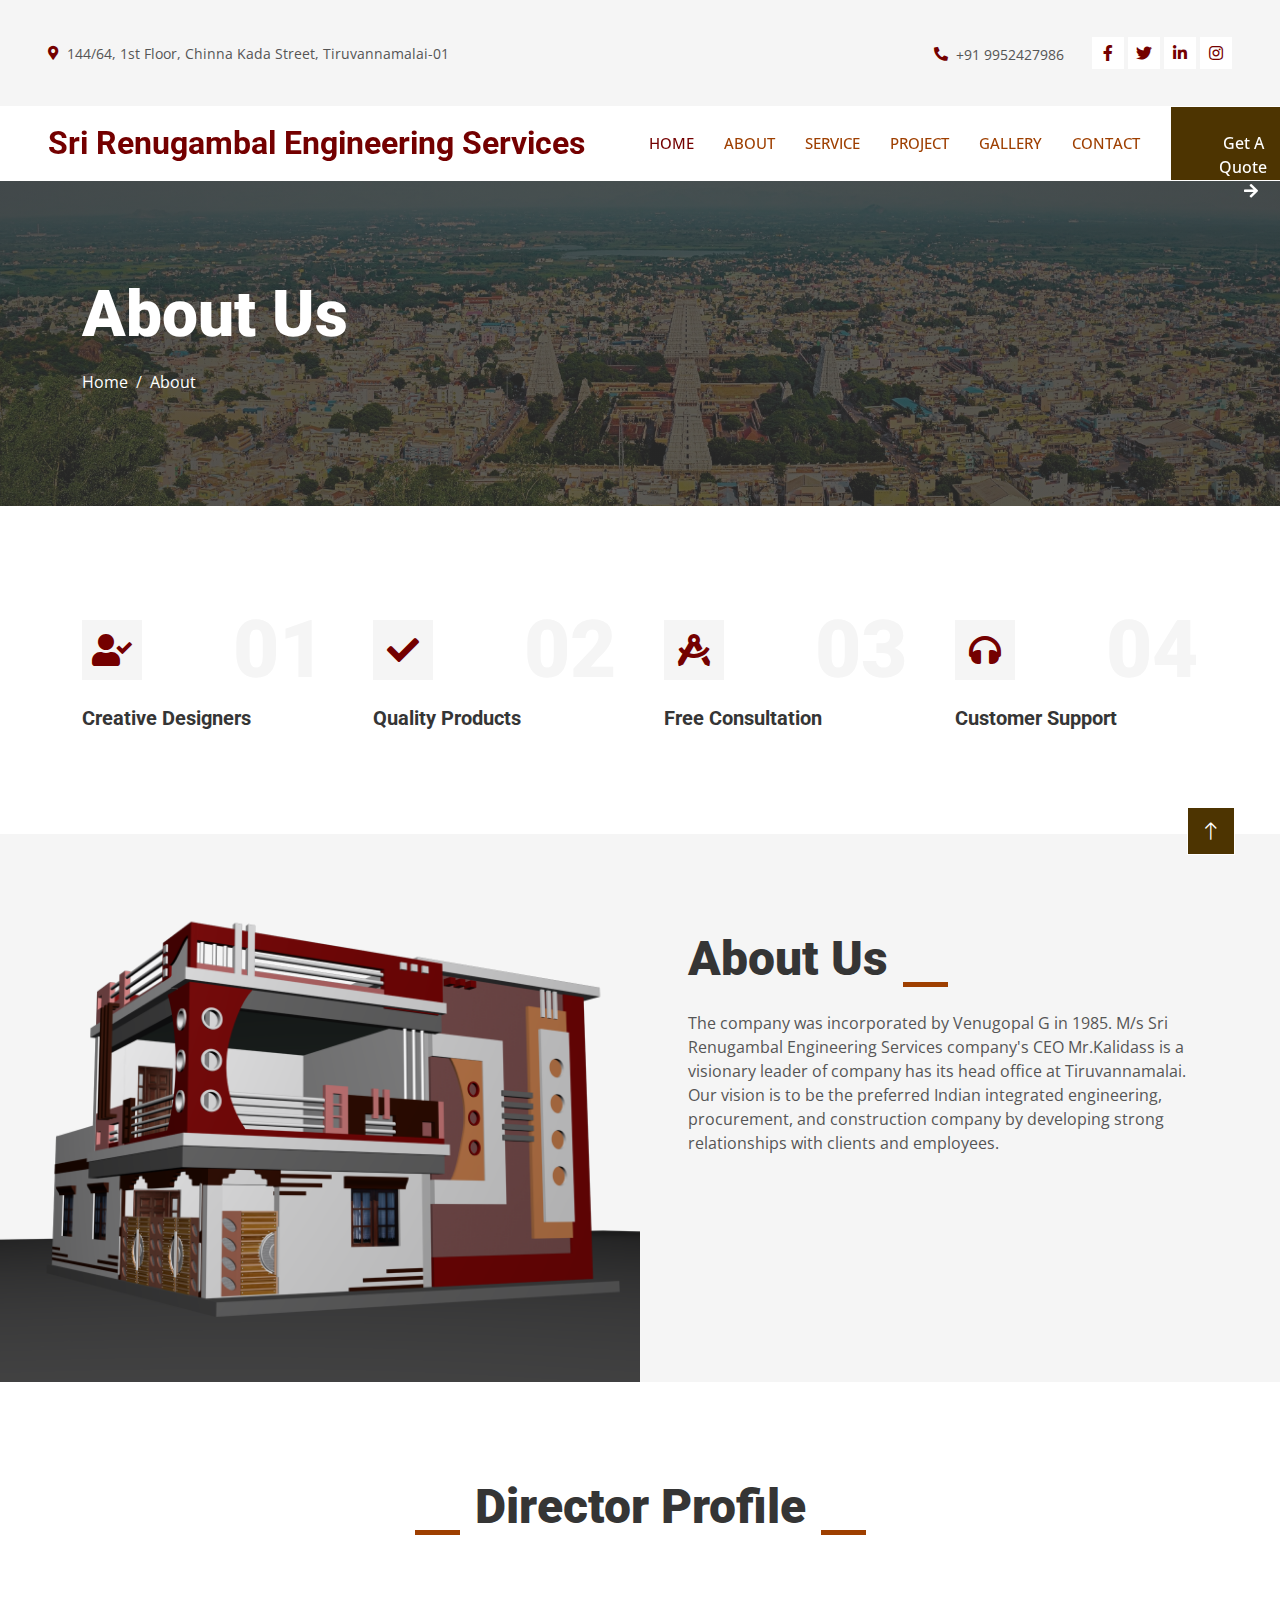
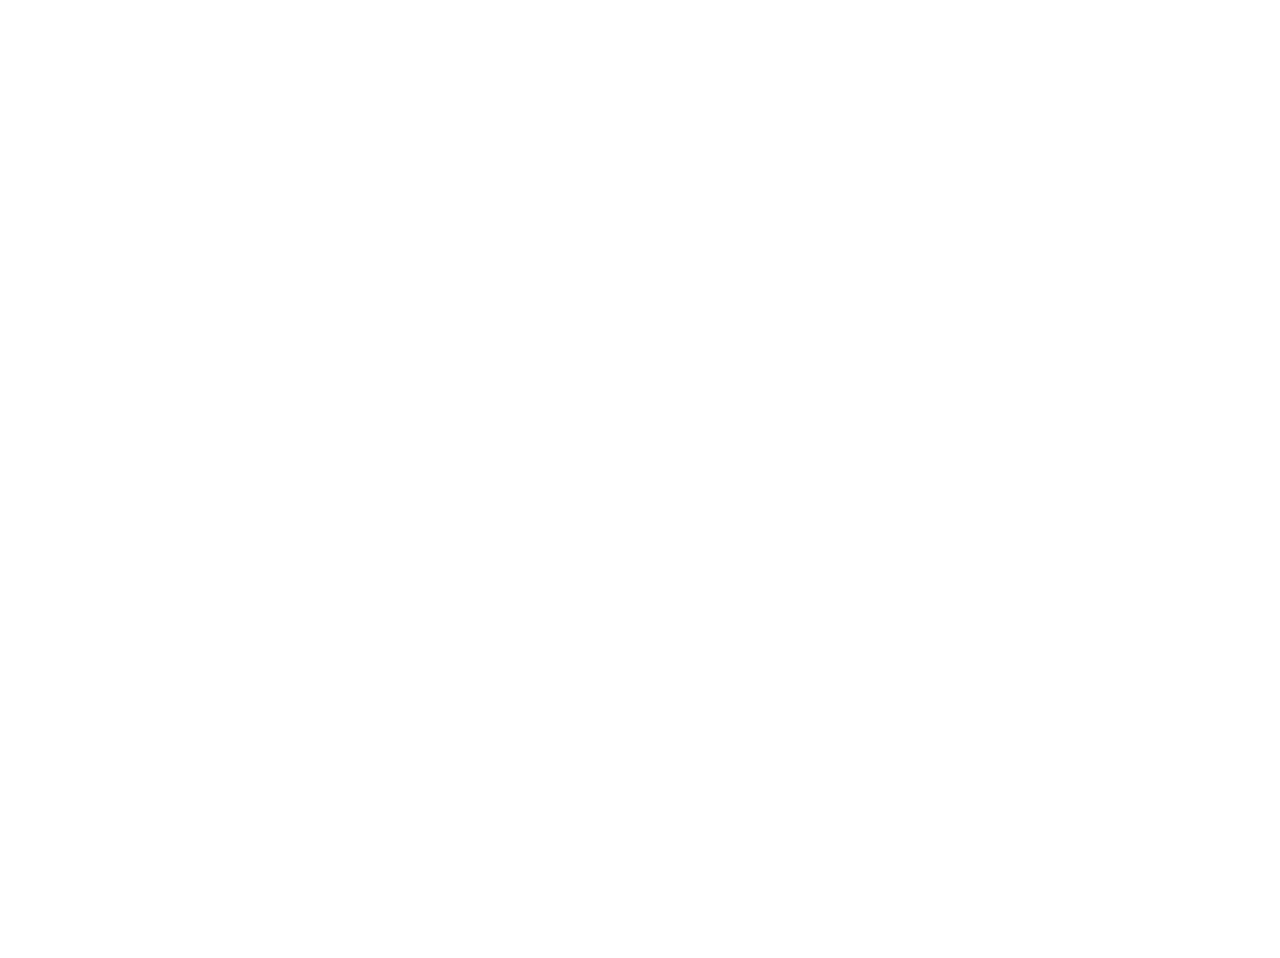
<file: about.html>
<!DOCTYPE html>
<html lang="en">

<head>
    <meta charset="utf-8">
    <title>Sri Renugambal Engineering Services</title>
    <meta content="width=device-width, initial-scale=1.0" name="viewport">
    <meta content="" name="keywords">
    <meta content="" name="description">

    <!-- Favicon -->
    <link href="img/favicon.png" rel="icon">

    <!-- Google Web Fonts -->
    <link rel="preconnect" href="https://fonts.googleapis.com">
    <link rel="preconnect" href="https://fonts.gstatic.com" crossorigin>
    <link href="https://fonts.googleapis.com/css2?family=Open+Sans:wght@400;500&family=Roboto:wght@500;700;900&display=swap" rel="stylesheet"> 

    <!-- Icon Font Stylesheet -->
    <link href="https://cdnjs.cloudflare.com/ajax/libs/font-awesome/5.10.0/css/all.min.css" rel="stylesheet">
    <link href="https://cdn.jsdelivr.net/npm/bootstrap-icons@1.4.1/font/bootstrap-icons.css" rel="stylesheet">

    <!-- Libraries Stylesheet -->
    <link href="lib/animate/animate.min.css" rel="stylesheet">
    <link href="lib/owlcarousel/assets/owl.carousel.min.css" rel="stylesheet">
    <link href="lib/lightbox/css/lightbox.min.css" rel="stylesheet">

    <!-- Customized Bootstrap Stylesheet -->
    <link href="css/bootstrap.min.css" rel="stylesheet">

    <!-- Template Stylesheet -->
    <link href="css/style.css" rel="stylesheet">
</head>

<body>
  <!-- Spinner Start -->
  <div id="spinner" class="show bg-white position-fixed translate-middle w-100 vh-100 top-50 start-50 d-flex align-items-center justify-content-center">
    <div class="spinner-grow text-primary" style="width: 3rem; height: 3rem;" role="status">
        <span class="sr-only">Loading...</span>
    </div>
</div>
<!-- Spinner End -->


<!-- Topbar Start -->
<div class="container-fluid bg-light p-0">
    <div class="row gx-0 d-none d-lg-flex">
        <div class="col-lg-7 px-5 text-start">
            <div class="h-100 d-inline-flex align-items-center py-3 me-4">
                <small class="fa fa-map-marker-alt text-primary me-2"></small>
                <small>144/64, 1st Floor, Chinna Kada Street, Tiruvannamalai-01</small>
            </div>
            <div class="h-100 d-inline-flex align-items-center py-3">
                <small class="far fa-clock text-primary me-2"></small>
                <small>Mon - Sat : 9.30 AM - 07.00 PM</small>
            </div>
        </div>
        <div class="col-lg-5 px-5 text-end">
            <div class="h-100 d-inline-flex align-items-center py-3 me-4">
                <small class="fa fa-phone-alt text-primary me-2"></small>
                <small>+91 9952427986</small>
            </div>
            <div class="h-100 d-inline-flex align-items-center">
                <a class="btn btn-sm-square bg-white text-primary me-1" href="https://www.facebook.com/SR3DEngineering"><i class="fab fa-facebook-f"></i></a>
                <a class="btn btn-sm-square bg-white text-primary me-1" href=""><i class="fab fa-twitter"></i></a>
                <a class="btn btn-sm-square bg-white text-primary me-1" href="https://www.linkedin.com/in/kalidass-venugopal-87927a27b"><i class="fab fa-linkedin-in"></i></a>
                <a class="btn btn-sm-square bg-white text-primary me-0" href=""><i class="fab fa-instagram"></i></a>
            </div>
        </div>
    </div>
</div>
<!-- Topbar End -->


<!-- Navbar Start -->
<nav class="navbar navbar-expand-lg bg-white navbar-light sticky-top p-0">
    <a href="index.html" class="navbar-brand d-flex align-items-center px-4 px-lg-5"><img style="width: 0px;" src="./img/favicon.png" alt="logo">
        <h2 class="m-0 text-primary">Sri Renugambal Engineering Services</h2>
    </a>
    <button type="button" class="navbar-toggler me-4" data-bs-toggle="collapse" data-bs-target="#navbarCollapse">
        <span class="navbar-toggler-icon"></span>
    </button>
    <div class="collapse navbar-collapse" id="navbarCollapse">
        <div class="navbar-nav ms-auto p-4 p-lg-0">
            <a href="index.html" class="nav-item nav-link active">Home</a>
            <a href="about.html" class="nav-item nav-link">About</a>
            <a href="service.html" class="nav-item nav-link">Service</a>
            <a href="project.html" class="nav-item nav-link">Project</a>
            <a href="gallery.html" class="nav-item nav-link">Gallery</a>
          <!--  <div class="nav-item dropdown">
                <a href="#" class="nav-link dropdown-toggle" data-bs-toggle="dropdown">Pages</a>
                <div class="dropdown-menu fade-up m-0">
                    <a href="feature.html" class="dropdown-item">Feature</a>
                    <a href="quote.html" class="dropdown-item">Free Quote</a>
                    <a href="team.html" class="dropdown-item">Our Team</a>
                    <a href="testimonial.html" class="dropdown-item">Testimonial</a>
                    <a href="404.html" class="dropdown-item">404 Page</a>
                </div>
            </div>-->
            <a href="contact.html" class="nav-item nav-link">Contact</a>
        </div>
        <a href="contact.html" class="btn btn-primary py-4 px-lg-5 d-none d-lg-block">Get A Quote<i class="fa fa-arrow-right ms-3"></i></a>
    </div>
</nav>
<!-- Navbar End -->



    <!-- Page Header Start -->
    <div class="container-fluid page-header py-5 mb-5">
        <div class="container py-5">
            <h1 class="display-3 text-white mb-3 animated slideInDown">About Us</h1>
            <nav aria-label="breadcrumb animated slideInDown">
                <ol class="breadcrumb">
                    <li class="breadcrumb-item"><a class="text-white" href="index.html">Home</a></li>
                    <li class="breadcrumb-item text-white active" aria-current="page">About</li>
                </ol>
            </nav>
        </div>
    </div>
    <!-- Page Header End -->


    <!-- Feature Start -->
    <div class="container-xxl py-5">
        <div class="container">
            <div class="row g-5">
                <div class="col-md-6 col-lg-3 wow fadeIn" data-wow-delay="0.1s">
                    <div class="d-flex align-items-center justify-content-between mb-2">
                        <div class="d-flex align-items-center justify-content-center bg-light" style="width: 60px; height: 60px;">
                            <i class="fa fa-user-check fa-2x text-primary"></i>
                        </div>
                        <h1 class="display-1 text-light mb-0">01</h1>
                    </div>
                    <h5>Creative Designers</h5>
                </div>
                <div class="col-md-6 col-lg-3 wow fadeIn" data-wow-delay="0.3s">
                    <div class="d-flex align-items-center justify-content-between mb-2">
                        <div class="d-flex align-items-center justify-content-center bg-light" style="width: 60px; height: 60px;">
                            <i class="fa fa-check fa-2x text-primary"></i>
                        </div>
                        <h1 class="display-1 text-light mb-0">02</h1>
                    </div>
                    <h5>Quality Products</h5>
                </div>
                <div class="col-md-6 col-lg-3 wow fadeIn" data-wow-delay="0.5s">
                    <div class="d-flex align-items-center justify-content-between mb-2">
                        <div class="d-flex align-items-center justify-content-center bg-light" style="width: 60px; height: 60px;">
                            <i class="fa fa-drafting-compass fa-2x text-primary"></i>
                        </div>
                        <h1 class="display-1 text-light mb-0">03</h1>
                    </div>
                    <h5>Free Consultation</h5>
                </div>
                <div class="col-md-6 col-lg-3 wow fadeIn" data-wow-delay="0.7s">
                    <div class="d-flex align-items-center justify-content-between mb-2">
                        <div class="d-flex align-items-center justify-content-center bg-light" style="width: 60px; height: 60px;">
                            <i class="fa fa-headphones fa-2x text-primary"></i>
                        </div>
                        <h1 class="display-1 text-light mb-0">04</h1>
                    </div>
                    <h5>Customer Support</h5>
                </div>
            </div>
        </div>
    </div>
    <!-- Feature Start -->



    <!-- About Start -->
    <div class="container-fluid bg-light overflow-hidden my-5 px-lg-0">
        <div class="container about px-lg-0">
            <div class="row g-0 mx-lg-0">
                <div class="col-lg-6 ps-lg-0" style="min-height: 400px;">
                    <div class="position-relative h-100">
                        <img class="position-absolute img-fluid w-100 h-100" src="img/about.png" style="object-fit: cover;" alt="">
                    </div>
                </div>
                <div class="col-lg-6 about-text py-5 wow fadeIn" data-wow-delay="0.5s">
                    <div class="p-lg-5 pe-lg-0">
                        <div class="section-title text-start">
                            <h1 class="display-5 mb-4">About Us</h1>
                        </div>
                        <p class="mb-4 pb-2">The company was incorporated by Venugopal G in 1985. M/s Sri Renugambal Engineering Services company's CEO Mr.Kalidass is a visionary leader of company has its head office at Tiruvannamalai.
                             Our vision is to be the preferred Indian integrated engineering, procurement, and construction company by developing strong relationships with clients and employees.</p>
                        <div class="row g-4 mb-4 pb-2">
                            <div class="col-sm-6 wow fadeIn" data-wow-delay="0.1s">
                                <div class="d-flex align-items-center">
                                    <div class="d-flex flex-shrink-0 align-items-center justify-content-center bg-white" style="width: 60px; height: 60px;">
                                        <i class="fa fa-users fa-2x text-primary"></i>
                                    </div>
                                    <div class="ms-3">
                                        <h2 class="text-primary mb-1" data-toggle="counter-up">30</h2>
                                        <p class="fw-medium mb-0">Happy Clients</p>
                                    </div>
                                </div>
                            </div>
                            <div class="col-sm-6 wow fadeIn" data-wow-delay="0.3s">
                                <div class="d-flex align-items-center">
                                    <div class="d-flex flex-shrink-0 align-items-center justify-content-center bg-white" style="width: 60px; height: 60px;">
                                        <i class="fa fa-check fa-2x text-primary"></i>
                                    </div>
                                    <div class="ms-3">
                                        <h2 class="text-primary mb-1" data-toggle="counter-up">40</h2>
                                        <p class="fw-medium mb-0">Projects Done</p>
                                    </div>
                                </div>
                            </div>
                        </div>
                                        
                    </div>
                </div>
            </div>
        </div>
    </div>
    <!-- About End -->


    <!-- Team Start -->
    <div class="container-xxl py-5">
        <div class="container">
            <div class="section-title text-center">
                <h1 class="display-5 mb-5">Director Profile</h1>
            </div>
            <div class="row g-5">
                <div class="col-lg-6 col-md-12 wow fadeInUp" data-wow-delay="0.1s">
                    <div class="team-item">
                        <div class="overflow-hidden position-relative">
                            <img class="img-fluid" src="img/team-1.jpg" alt=""></div>
                        <div class="text-center border border-5 border-light border-top-0 p-4">
                            <h5 class="mb-0">Proprietor Kalidass.V</h5>
                            <small>CEO</small>
                        </div>
                    </div>
                </div>
                 <div class="col-lg-6 col-md-12 wow fadeInUp" data-wow-delay="0.3s">
                    <div class="team-item">
                        <div class="overflow-hidden position-relative">
                            <img class="img-fluid" src="img/team-2.jpg" alt=""></div>
                        <div class="text-center border border-5 border-light border-top-0 p-4">
                            <h5 class="mb-0">Achievements</h5>
                            <small>Awards</small>
                        </div>
                    </div>
                </div>
            
            </div>
        </div>
    </div>
    <!-- Team End -->
        

   <!-- Footer Start -->
   <div class="container-fluid bg-dark text-light footer mt-5 pt-5 wow fadeIn" data-wow-delay="0.1s">
    <div class="container py-5">
        <div class="row g-5">
            <div class="col-lg-3 col-md-6">
                <h4 class="text-light mb-4">Address</h4>
                <p class="mb-2"><i class="fa fa-map-marker-alt me-3"></i>144/64, 1st Floor, Chinna Kada Street, Tiruvannamalai-01</p>
                <p class="mb-2"><i class="fa fa-phone-alt me-3"></i>+91 9952427986</p>
                <p class="mb-2"><i class="fa fa-envelope me-3"></i>srirenugambal.3d@gmail.com</p>
                <div class="d-flex pt-2">
                    <a class="btn btn-outline-light btn-social" href=""><i class="fab fa-twitter"></i></a>
                    <a class="btn btn-outline-light btn-social" href="https://www.facebook.com/SR3DEngineering"><i class="fab fa-facebook-f"></i></a>
                    <a class="btn btn-outline-light btn-social" href="https://youtube.com/shorts/Uc_Zc7w877g?si=F0OUQj3NCIPHBiEj"><i class="fab fa-youtube"></i></a>
                    <a class="btn btn-outline-light btn-social" href="https://www.linkedin.com/in/kalidass-venugopal-87927a27b"><i class="fab fa-linkedin-in"></i></a>
                </div>
            </div>
            <div class="col-lg-3 col-md-6">
               
            </div>
            <div class="col-lg-3 col-md-6">
               
            </div>
            <div class="col-lg-3 col-md-6">
               
            </div>
        </div>
    </div>
    <div class="container">
        <div class="copyright">
            <div class="row">
                <div class="col-md-6 text-center text-md-start mb-3 mb-md-0">
                    &copy; <a class="border-bottom" href="#">srirenugambal.in</a>, All Right Reserved.
                </div>
                <div class="col-md-6 text-center text-md-end">
                 by Sri Renugambal Engineering Services
                </div>
            </div>
        </div>
    </div>
</div>
<!-- Footer End -->


    <!-- Back to Top -->
    <a href="#" class="btn btn-lg btn-primary btn-lg-square rounded-0 back-to-top"><i class="bi bi-arrow-up"></i></a>


    <!-- JavaScript Libraries -->
    <script src="https://code.jquery.com/jquery-3.4.1.min.js"></script>
    <script src="https://cdn.jsdelivr.net/npm/bootstrap@5.0.0/dist/js/bootstrap.bundle.min.js"></script>
    <script src="lib/wow/wow.min.js"></script>
    <script src="lib/easing/easing.min.js"></script>
    <script src="lib/waypoints/waypoints.min.js"></script>
    <script src="lib/counterup/counterup.min.js"></script>
    <script src="lib/owlcarousel/owl.carousel.min.js"></script>
    <script src="lib/isotope/isotope.pkgd.min.js"></script>
    <script src="lib/lightbox/js/lightbox.min.js"></script>

    <!-- Template Javascript -->
    <script src="js/main.js"></script>
</body>

</html>
</file>
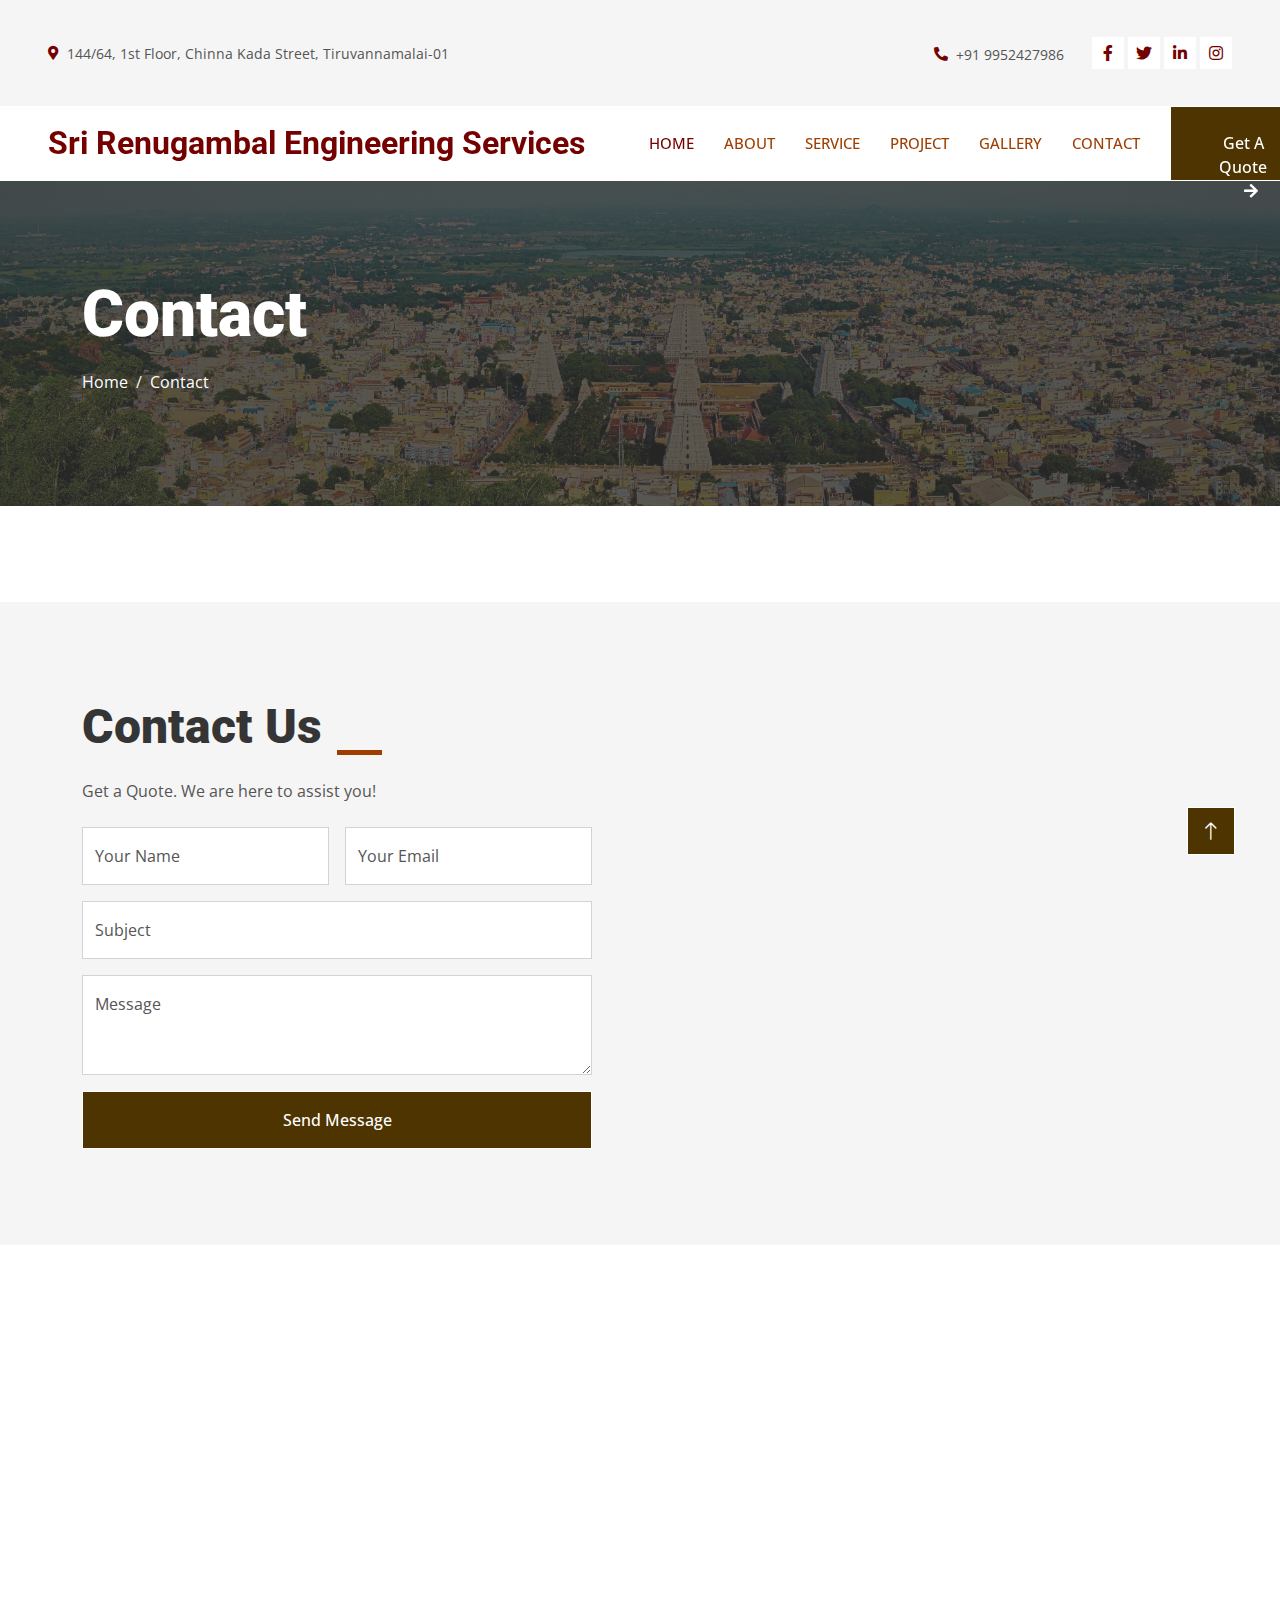
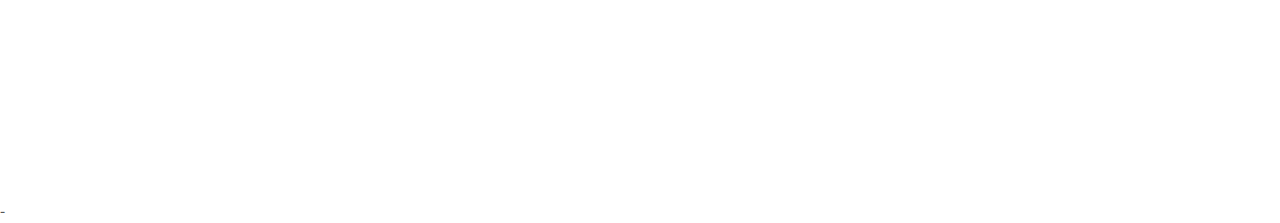
<file: contact.html>
<!DOCTYPE html>
<html lang="en">

<head>
    <meta charset="utf-8">
    <title>Sri Renugambal Engineering Services</title>
    <meta content="width=device-width, initial-scale=1.0" name="viewport">
    <meta content="" name="keywords">
    <meta content="" name="description">

    <!-- Favicon -->
    <link href="img/favicon.png" rel="icon">

    <!-- Google Web Fonts -->
    <link rel="preconnect" href="https://fonts.googleapis.com">
    <link rel="preconnect" href="https://fonts.gstatic.com" crossorigin>
    <link href="https://fonts.googleapis.com/css2?family=Open+Sans:wght@400;500&family=Roboto:wght@500;700;900&display=swap" rel="stylesheet"> 

    <!-- Icon Font Stylesheet -->
    <link href="https://cdnjs.cloudflare.com/ajax/libs/font-awesome/5.10.0/css/all.min.css" rel="stylesheet">
    <link href="https://cdn.jsdelivr.net/npm/bootstrap-icons@1.4.1/font/bootstrap-icons.css" rel="stylesheet">

    <!-- Libraries Stylesheet -->
    <link href="lib/animate/animate.min.css" rel="stylesheet">
    <link href="lib/owlcarousel/assets/owl.carousel.min.css" rel="stylesheet">
    <link href="lib/lightbox/css/lightbox.min.css" rel="stylesheet">

    <!-- Customized Bootstrap Stylesheet -->
    <link href="css/bootstrap.min.css" rel="stylesheet">

    <!-- Template Stylesheet -->
    <link href="css/style.css" rel="stylesheet">
</head>

<body>
     <!-- Spinner Start -->
     <div id="spinner" class="show bg-white position-fixed translate-middle w-100 vh-100 top-50 start-50 d-flex align-items-center justify-content-center">
        <div class="spinner-grow text-primary" style="width: 3rem; height: 3rem;" role="status">
            <span class="sr-only">Loading...</span>
        </div>
    </div>
    <!-- Spinner End -->


    <!-- Topbar Start -->
    <div class="container-fluid bg-light p-0">
        <div class="row gx-0 d-none d-lg-flex">
            <div class="col-lg-7 px-5 text-start">
                <div class="h-100 d-inline-flex align-items-center py-3 me-4">
                    <small class="fa fa-map-marker-alt text-primary me-2"></small>
                    <small>144/64, 1st Floor, Chinna Kada Street, Tiruvannamalai-01</small>
                </div>
                <div class="h-100 d-inline-flex align-items-center py-3">
                    <small class="far fa-clock text-primary me-2"></small>
                    <small>Mon - Sat : 9.30 AM - 07.00 PM</small>
                </div>
            </div>
            <div class="col-lg-5 px-5 text-end">
                <div class="h-100 d-inline-flex align-items-center py-3 me-4">
                    <small class="fa fa-phone-alt text-primary me-2"></small>
                    <small>+91 9952427986</small>
                </div>
                <div class="h-100 d-inline-flex align-items-center">
                    <a class="btn btn-sm-square bg-white text-primary me-1" href="https://www.facebook.com/SR3DEngineering"><i class="fab fa-facebook-f"></i></a>
                    <a class="btn btn-sm-square bg-white text-primary me-1" href=""><i class="fab fa-twitter"></i></a>
                    <a class="btn btn-sm-square bg-white text-primary me-1" href="https://www.linkedin.com/in/kalidass-venugopal-87927a27b"><i class="fab fa-linkedin-in"></i></a>
                    <a class="btn btn-sm-square bg-white text-primary me-0" href=""><i class="fab fa-instagram"></i></a>
                </div>
            </div>
        </div>
    </div>
    <!-- Topbar End -->


    <!-- Navbar Start -->
    <nav class="navbar navbar-expand-lg bg-white navbar-light sticky-top p-0">
        <a href="index.html" class="navbar-brand d-flex align-items-center px-4 px-lg-5">
            <h2 class="m-0 text-primary">Sri Renugambal Engineering Services</h2>
        </a>
        <button type="button" class="navbar-toggler me-4" data-bs-toggle="collapse" data-bs-target="#navbarCollapse">
            <span class="navbar-toggler-icon"></span>
        </button>
        <div class="collapse navbar-collapse" id="navbarCollapse">
            <div class="navbar-nav ms-auto p-4 p-lg-0">
                <a href="index.html" class="nav-item nav-link active">Home</a>
                <a href="about.html" class="nav-item nav-link">About</a>
                <a href="service.html" class="nav-item nav-link">Service</a>
                <a href="project.html" class="nav-item nav-link">Project</a>
                <a href="gallery.html" class="nav-item nav-link">Gallery</a>
              <!--  <div class="nav-item dropdown">
                    <a href="#" class="nav-link dropdown-toggle" data-bs-toggle="dropdown">Pages</a>
                    <div class="dropdown-menu fade-up m-0">
                        <a href="feature.html" class="dropdown-item">Feature</a>
                        <a href="quote.html" class="dropdown-item">Free Quote</a>
                        <a href="team.html" class="dropdown-item">Our Team</a>
                        <a href="testimonial.html" class="dropdown-item">Testimonial</a>
                        <a href="404.html" class="dropdown-item">404 Page</a>
                    </div>
                </div>-->
                <a href="contact.html" class="nav-item nav-link">Contact</a>
            </div>
            <a href="contact.html" class="btn btn-primary py-4 px-lg-5 d-none d-lg-block">Get A Quote<i class="fa fa-arrow-right ms-3"></i></a>
        </div>
    </nav>
    <!-- Navbar End -->

 <!-- Page Header Start -->
<div class="container-fluid page-header py-5 mb-5">
    <div class="container py-5">
        <h1 class="display-3 text-white mb-3 animated slideInDown">Contact</h1>
        <nav aria-label="breadcrumb animated slideInDown">
            <ol class="breadcrumb">
                <li class="breadcrumb-item"><a class="text-white" href="index.html">Home</a></li>
                <li class="breadcrumb-item text-white active" aria-current="page">Contact</li>
            </ol>
        </nav>
    </div>
</div>
<!-- Page Header End -->
    <!-- Contact Start -->
    <div class="container-fluid bg-light overflow-hidden px-lg-0" style="margin: 6rem 0;">
        <div class="container contact px-lg-0">
            <div class="row g-0 mx-lg-0">
                <div class="col-lg-6 contact-text py-5 wow fadeIn" data-wow-delay="0.5s">
                    <div class="p-lg-5 ps-lg-0">
                        <div class="section-title text-start">
                            <h1 class="display-5 mb-4">Contact Us</h1>
                        </div>
                        <p class="mb-4">Get a Quote. We are here to assist you!</p>
                        <form>
                            <div class="row g-3">
                                <div class="col-md-6">
                                    <div class="form-floating">
                                        <input type="text" class="form-control" id="name" placeholder="Your Name" required>
                                        <label for="name">Your Name</label>
                                    </div>
                                </div>
                                <div class="col-md-6">
                                    <div class="form-floating">
                                        <input type="email" class="form-control" id="email" placeholder="Your Email" required>
                                        <label for="email">Your Email</label>
                                    </div>
                                </div>
                                <div class="col-12">
                                    <div class="form-floating">
                                        <input type="text" class="form-control" id="subject" placeholder="Subject" required>
                                        <label for="subject">Subject</label>
                                    </div>
                                </div>
                                <div class="col-12">
                                    <div class="form-floating">
                                        <textarea class="form-control" placeholder="Leave a message here" id="message" style="height: 100px" required></textarea>
                                        <label for="message">Message</label>
                                    </div>
                                </div>
                                <div class="col-12">
                                    <button class="btn btn-primary w-100 py-3" type="submit">Send Message</button>
                                </div>
                            </div>
                        </form>
                    </div>
                </div>
                <div class="col-lg-6 pe-lg-0" style="min-height: 400px;">
                    <div class="position-relative h-100">
                        <iframe src="https://www.google.com/maps/embed?pb=!1m18!1m12!1m3!1d3899.1739504369752!2d79.06859707588045!3d12.23649843056671!2m3!1f0!2f0!3f0!3m2!1i1024!2i768!4f13.1!3m3!1m2!1s0x3bacc08e59355395%3A0xf00e130ef193cd6a!2sSri%20Renugambal%20Engineering%20Services!5e0!3m2!1sen!2sin!4v1705669952429!5m2!1sen!2sin" width="600" height="450" style="border:0;" allowfullscreen="" loading="lazy" referrerpolicy="no-referrer-when-downgrade"></iframe>
                    </div>
                </div>
            </div>
        </div>
    </div>
    <!-- Contact End -->


     <!-- Footer Start -->
     <div class="container-fluid bg-dark text-light footer mt-5 pt-5 wow fadeIn" data-wow-delay="0.1s">
        <div class="container py-5">
            <div class="row g-5">
                <div class="col-lg-3 col-md-6">
                    <h4 class="text-light mb-4">Address</h4>
                    <p class="mb-2"><i class="fa fa-map-marker-alt me-3"></i>144/64, 1st Floor, Chinna Kada Street, Tiruvannamalai-01</p>
                    <p class="mb-2"><i class="fa fa-phone-alt me-3"></i>+91 9952427986</p>
                    <p class="mb-2"><i class="fa fa-envelope me-3"></i>srirenugambal.3d@gmail.com</p>
                    <div class="d-flex pt-2">
                        <a class="btn btn-outline-light btn-social" href=""><i class="fab fa-twitter"></i></a>
                        <a class="btn btn-outline-light btn-social" href="https://www.facebook.com/SR3DEngineering"><i class="fab fa-facebook-f"></i></a>
                        <a class="btn btn-outline-light btn-social" href="https://youtube.com/shorts/Uc_Zc7w877g?si=F0OUQj3NCIPHBiEj"><i class="fab fa-youtube"></i></a>
                        <a class="btn btn-outline-light btn-social" href="https://www.linkedin.com/in/kalidass-venugopal-87927a27b"><i class="fab fa-linkedin-in"></i></a>
                    </div>
                </div>
                <div class="col-lg-3 col-md-6">
                   
                </div>
                <div class="col-lg-3 col-md-6">
                   
                </div>
                <div class="col-lg-3 col-md-6">
                   
                </div>
            </div>
        </div>
        <div class="container">
            <div class="copyright">
                <div class="row">
                    <div class="col-md-6 text-center text-md-start mb-3 mb-md-0">
                        &copy; <a class="border-bottom" href="#">srirenugambal.in</a>, All Right Reserved.
                    </div>
                    <div class="col-md-6 text-center text-md-end">
                      Designed by <a class="border-bottom">Bharathi</a>
                    </div>
                </div>
            </div>
        </div>
    </div>
    <!-- Footer End -->


    <!-- Back to Top -->
    <a href="#" class="btn btn-lg btn-primary btn-lg-square rounded-0 back-to-top"><i class="bi bi-arrow-up"></i></a>


    <!-- JavaScript Libraries -->
    <script src="https://code.jquery.com/jquery-3.4.1.min.js"></script>
    <script src="https://cdn.jsdelivr.net/npm/bootstrap@5.0.0/dist/js/bootstrap.bundle.min.js"></script>
    <script src="lib/wow/wow.min.js"></script>
    <script src="lib/easing/easing.min.js"></script>
    <script src="lib/waypoints/waypoints.min.js"></script>
    <script src="lib/counterup/counterup.min.js"></script>
    <script src="lib/owlcarousel/owl.carousel.min.js"></script>

    <!-- Template Javascript -->
    <script src="js/main.js"></script>
   
   <!-- <script>-->
    


</body>

</html>-
</file>
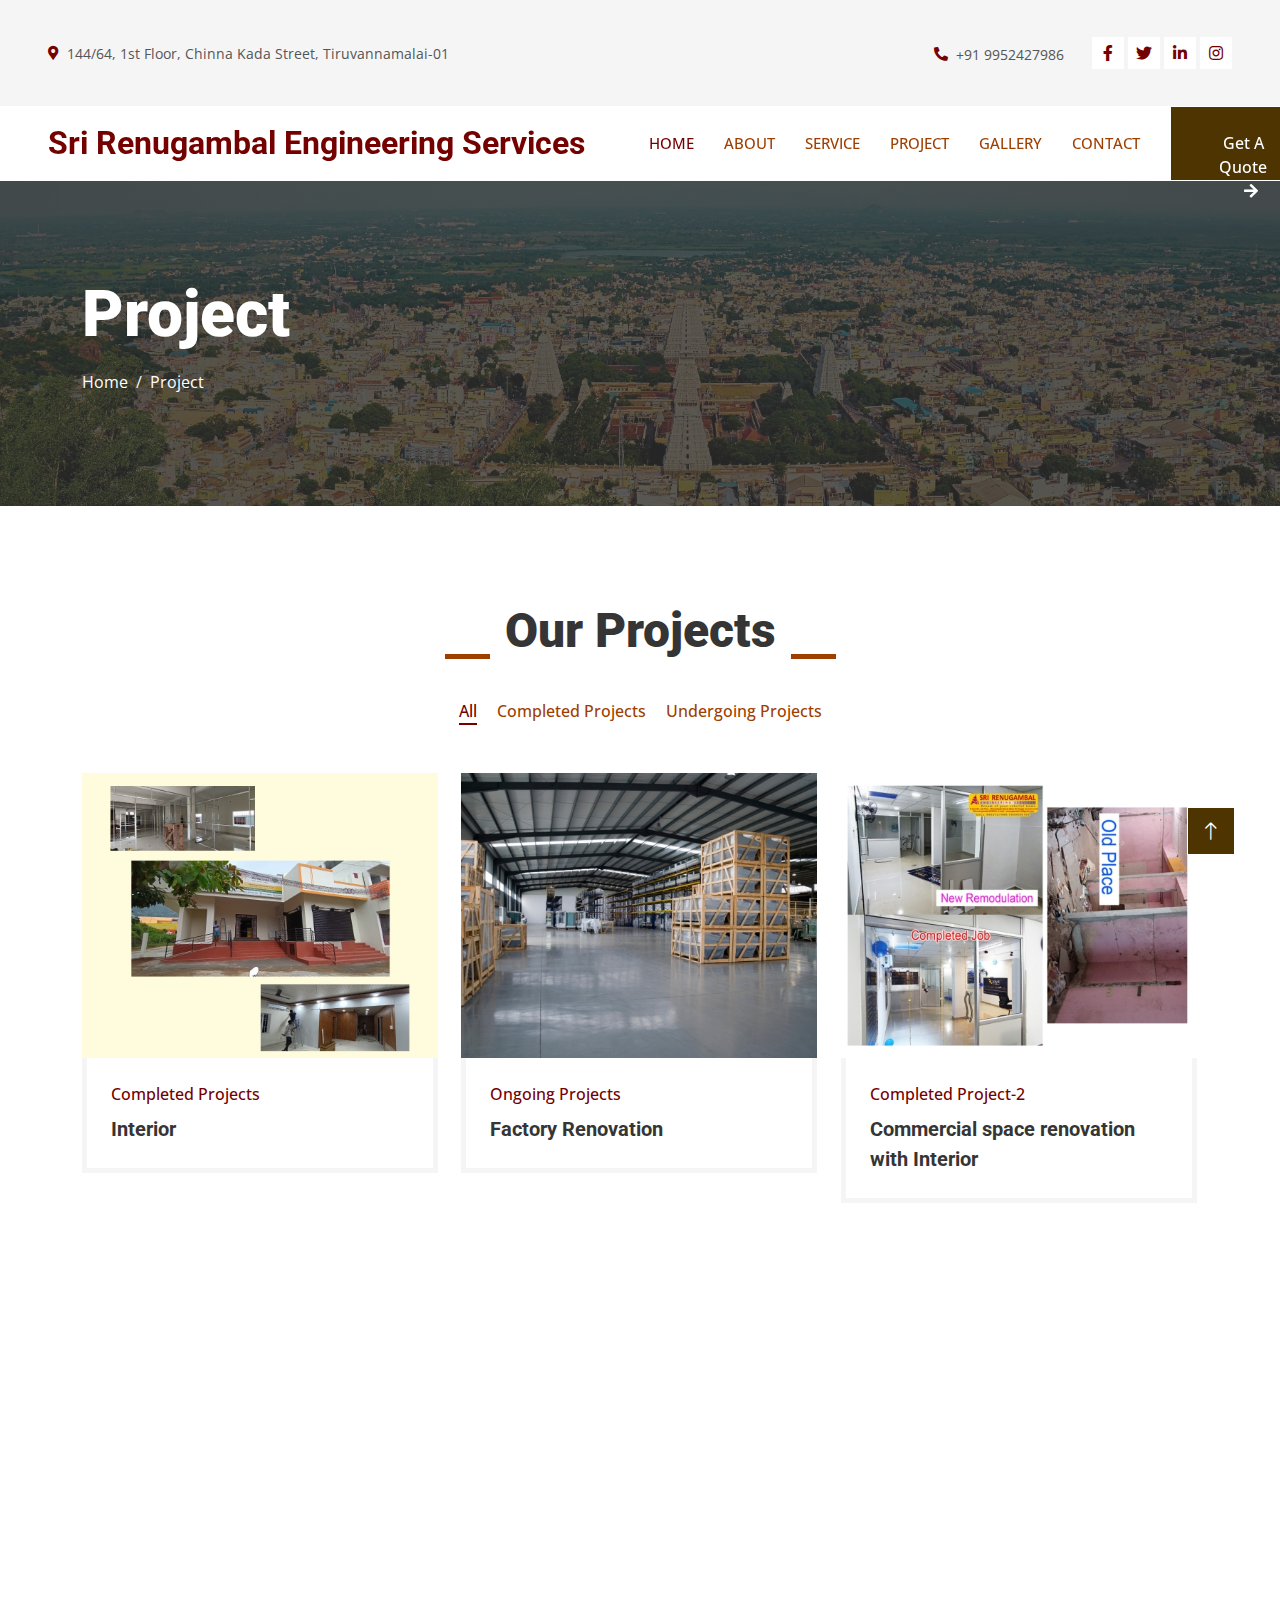
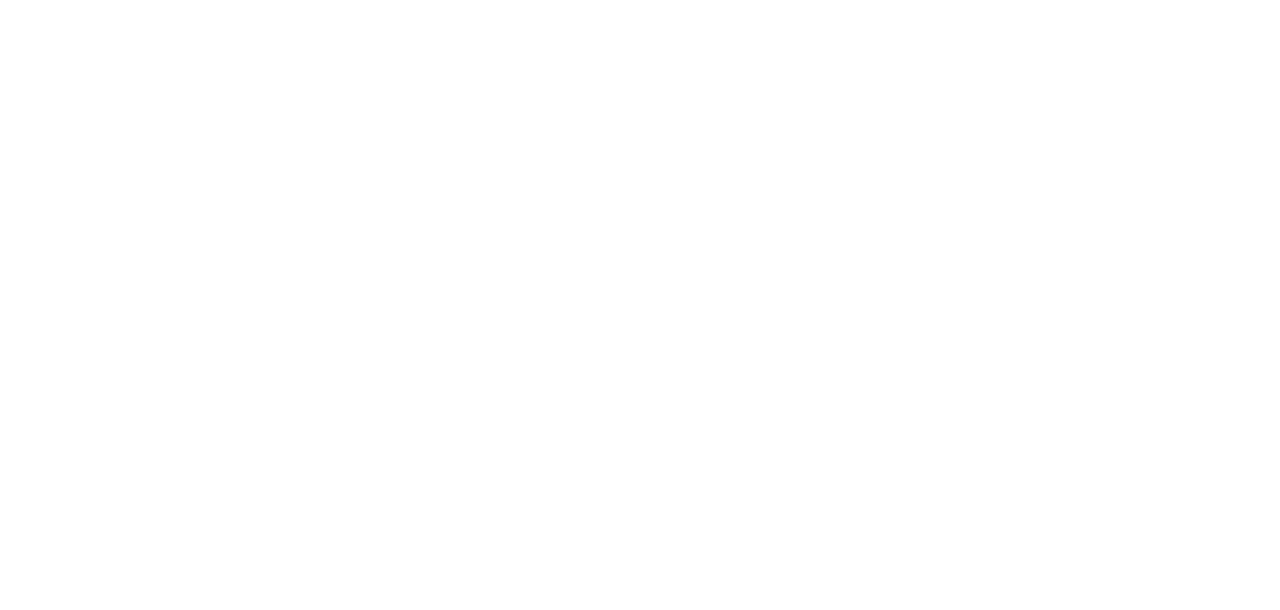
<file: project.html>
<!DOCTYPE html>
<html lang="en">

<head>
    <meta charset="utf-8">
    <title>Sri Renugambal Engineering Services</title>
    <meta content="width=device-width, initial-scale=1.0" name="viewport">
    <meta content="" name="keywords">
    <meta content="" name="description">

    <!-- Favicon -->
    <link href="img/favicon.png" rel="icon">

    <!-- Google Web Fonts -->
    <link rel="preconnect" href="https://fonts.googleapis.com">
    <link rel="preconnect" href="https://fonts.gstatic.com" crossorigin>
    <link href="https://fonts.googleapis.com/css2?family=Open+Sans:wght@400;500&family=Roboto:wght@500;700;900&display=swap" rel="stylesheet"> 

    <!-- Icon Font Stylesheet -->
    <link href="https://cdnjs.cloudflare.com/ajax/libs/font-awesome/5.10.0/css/all.min.css" rel="stylesheet">
    <link href="https://cdn.jsdelivr.net/npm/bootstrap-icons@1.4.1/font/bootstrap-icons.css" rel="stylesheet">

    <!-- Libraries Stylesheet -->
    <link href="lib/animate/animate.min.css" rel="stylesheet">
    <link href="lib/owlcarousel/assets/owl.carousel.min.css" rel="stylesheet">
    <link href="lib/lightbox/css/lightbox.min.css" rel="stylesheet">

    <!-- Customized Bootstrap Stylesheet -->
    <link href="css/bootstrap.min.css" rel="stylesheet">

    <!-- Template Stylesheet -->
    <link href="css/style.css" rel="stylesheet">

</head>

<body>
   <!-- Spinner Start -->
   <div id="spinner" class="show bg-white position-fixed translate-middle w-100 vh-100 top-50 start-50 d-flex align-items-center justify-content-center">
    <div class="spinner-grow text-primary" style="width: 3rem; height: 3rem;" role="status">
        <span class="sr-only">Loading...</span>
    </div>
</div>
<!-- Spinner End -->


<!-- Topbar Start -->
<div class="container-fluid bg-light p-0">
    <div class="row gx-0 d-none d-lg-flex">
        <div class="col-lg-7 px-5 text-start">
            <div class="h-100 d-inline-flex align-items-center py-3 me-4">
                <small class="fa fa-map-marker-alt text-primary me-2"></small>
                <small>144/64, 1st Floor, Chinna Kada Street, Tiruvannamalai-01</small>
            </div>
            <div class="h-100 d-inline-flex align-items-center py-3">
                <small class="far fa-clock text-primary me-2"></small>
                <small>Mon - Sat : 9.30 AM - 07.00 PM</small>
            </div>
        </div>
        <div class="col-lg-5 px-5 text-end">
            <div class="h-100 d-inline-flex align-items-center py-3 me-4">
                <small class="fa fa-phone-alt text-primary me-2"></small>
                <small>+91 9952427986</small>
            </div>
            <div class="h-100 d-inline-flex align-items-center">
                <a class="btn btn-sm-square bg-white text-primary me-1" href="https://www.facebook.com/SR3DEngineering"><i class="fab fa-facebook-f"></i></a>
                <a class="btn btn-sm-square bg-white text-primary me-1" href=""><i class="fab fa-twitter"></i></a>
                <a class="btn btn-sm-square bg-white text-primary me-1" href="https://www.linkedin.com/in/kalidass-venugopal-87927a27b"><i class="fab fa-linkedin-in"></i></a>
                <a class="btn btn-sm-square bg-white text-primary me-0" href=""><i class="fab fa-instagram"></i></a>
            </div>
        </div>
    </div>
</div>
<!-- Topbar End -->


<!-- Navbar Start -->
<nav class="navbar navbar-expand-lg bg-white navbar-light sticky-top p-0">
    <a href="index.html" class="navbar-brand d-flex align-items-center px-4 px-lg-5"><img style="width: 0px;" src="./img/favicon.png" alt="logo">
        <h2 class="m-0 text-primary">Sri Renugambal Engineering Services</h2>
    </a>
    <button type="button" class="navbar-toggler me-4" data-bs-toggle="collapse" data-bs-target="#navbarCollapse">
        <span class="navbar-toggler-icon"></span>
    </button>
    <div class="collapse navbar-collapse" id="navbarCollapse">
        <div class="navbar-nav ms-auto p-4 p-lg-0">
            <a href="index.html" class="nav-item nav-link active">Home</a>
            <a href="about.html" class="nav-item nav-link">About</a>
            <a href="service.html" class="nav-item nav-link">Service</a>
            <a href="project.html" class="nav-item nav-link">Project</a>
            <a href="gallery.html" class="nav-item nav-link">Gallery</a>
          <!--  <div class="nav-item dropdown">
                <a href="#" class="nav-link dropdown-toggle" data-bs-toggle="dropdown">Pages</a>
                <div class="dropdown-menu fade-up m-0">
                    <a href="feature.html" class="dropdown-item">Feature</a>
                    <a href="quote.html" class="dropdown-item">Free Quote</a>
                    <a href="team.html" class="dropdown-item">Our Team</a>
                    <a href="testimonial.html" class="dropdown-item">Testimonial</a>
                    <a href="404.html" class="dropdown-item">404 Page</a>
                </div>
            </div>-->
            <a href="contact.html" class="nav-item nav-link">Contact</a>
        </div>
        <a href="contact.html" class="btn btn-primary py-4 px-lg-5 d-none d-lg-block">Get A Quote<i class="fa fa-arrow-right ms-3"></i></a>
    </div>
</nav>
<!-- Navbar End -->



    <!-- Page Header Start -->
    <div class="container-fluid page-header py-5 mb-5">
        <div class="container py-5">
            <h1 class="display-3 text-white mb-3 animated slideInDown">Project</h1>
            <nav aria-label="breadcrumb animated slideInDown">
                <ol class="breadcrumb">
                    <li class="breadcrumb-item"><a class="text-white" href="index.html">Home</a></li>
                    <li class="breadcrumb-item text-white active" aria-current="page">Project</li>
                </ol>
            </nav>
        </div>
    </div>
    <!-- Page Header End -->


     <!-- Projects Start -->
     <div class="container-xxl py-5">
        <div class="container">
            <div class="section-title text-center">
                <h1 class="display-5 mb-5">Our Projects</h1>
            </div>
            <div class="row mt-n2 wow fadeInUp" data-wow-delay="0.3s">
                <div class="col-12 text-center">
                    <ul class="list-inline mb-5" id="portfolio-flters">
                        <li class="mx-2 active" data-filter="*">All</li>
                        <li class="mx-2" data-filter=".first">Completed Projects</li>
                        <li class="mx-2" data-filter=".second">Undergoing Projects</li>
                    </ul>
                </div>
            </div>
            <div class="row g-4 portfolio-container">
                <div class="col-lg-4 col-md-6 portfolio-item first wow fadeInUp" data-wow-delay="0.1s">
                    <div class="rounded overflow-hidden">
                        <div class="position-relative overflow-hidden">
                            <img class="img-fluid w-100" src="img/portfolio-1.jpg" alt="">
                            <div class="portfolio-overlay">
                                <a class="btn btn-square btn-outline-light mx-1" href="img/portfolio-1.jpg" data-lightbox="portfolio"><i class="fa fa-eye"></i></a>
                               
                            </div>
                        </div>
                        <div class="border border-5 border-light border-top-0 p-4">
                            <p class="text-primary fw-medium mb-2">Completed Projects</p>
                            <h5 class="lh-base mb-0">Interior</a>
                        </div>
                    </div>
                </div>
                <div class="col-lg-4 col-md-6 portfolio-item second wow fadeInUp" data-wow-delay="0.3s">
                    <div class="rounded overflow-hidden">
                        <div class="position-relative overflow-hidden">
                            <img class="img-fluid w-100" src="img/portfolio-2.jpg" alt="">
                            <div class="portfolio-overlay">
                                <a class="btn btn-square btn-outline-light mx-1" href="img/portfolio-2.jpg" data-lightbox="portfolio"><i class="fa fa-eye"></i></a>
                               
                            </div>
                        </div>
                        <div class="border border-5 border-light border-top-0 p-4">
                            <p class="text-primary fw-medium mb-2">Ongoing Projects</p>
                            <h5 class="lh-base mb-0">Factory Renovation</a>
                        </div>
                    </div>
                </div>
                <div class="col-lg-4 col-md-6 portfolio-item first wow fadeInUp" data-wow-delay="0.5s">
                    <div class="rounded overflow-hidden">
                        <div class="position-relative overflow-hidden">
                            <img class="img-fluid w-100" src="img/portfolio-3.jpg" alt="">
                            <div class="portfolio-overlay">
                                <a class="btn btn-square btn-outline-light mx-1" href="img/portfolio-3.jpg" data-lightbox="portfolio"><i class="fa fa-eye"></i></a>
                                
                            </div>
                        </div>
                        <div class="border border-5 border-light border-top-0 p-4">
                            <p class="text-primary fw-medium mb-2">Completed Project-2</p>
                            <h5 class="lh-base mb-0">Commercial space renovation with Interior</a>
                        </div>
                    </div>
                </div>
                <div class="col-lg-4 col-md-6 portfolio-item second wow fadeInUp" data-wow-delay="0.1s">
                    <div class="rounded overflow-hidden">
                        <div class="position-relative overflow-hidden">
                            <img class="img-fluid w-100" src="img/portfolio-4.jpg" alt="">
                            <div class="portfolio-overlay">
                                <a class="btn btn-square btn-outline-light mx-1" href="img/portfolio-4.jpg" data-lightbox="portfolio"><i class="fa fa-eye"></i></a>
                               
                            </div>
                        </div>
                        <div class="border border-5 border-light border-top-0 p-4">
                            <p class="text-primary fw-medium mb-2">Ongoing Project-2</p>
                            <h5 class="lh-base mb-0">Residential Renovation & Interior</a>
                        </div>
                    </div>
                </div>
                <div class="col-lg-4 col-md-6 portfolio-item first wow fadeInUp" data-wow-delay="0.3s">
                    <div class="rounded overflow-hidden">
                        <div class="position-relative overflow-hidden">
                            <img class="img-fluid w-100" src="img/portfolio-5.jpg" alt="">
                            <div class="portfolio-overlay">
                                <a class="btn btn-square btn-outline-light mx-1" href="img/portfolio-5.jpg" data-lightbox="portfolio"><i class="fa fa-eye"></i></a>
                               
                            </div>
                        </div>
                        <div class="border border-5 border-light border-top-0 p-4">
                            <p class="text-primary fw-medium mb-2">Completed Project-3</p>
                            <h5 class="lh-base mb-0">Residential Construction</a>
                        </div>
                    </div>
                </div>
                <div class="col-lg-4 col-md-6 portfolio-item second wow fadeInUp" data-wow-delay="0.5s">
                    <div class="rounded overflow-hidden">
                        <div class="position-relative overflow-hidden">
                            <img class="img-fluid w-100" src="img/portfolio-6.jpg" alt="">
                            <div class="portfolio-overlay">
                                <a class="btn btn-square btn-outline-light mx-1" href="img/portfolio-6.jpg" data-lightbox="portfolio"><i class="fa fa-eye"></i></a>
                              
                            </div>
                        </div>
                        <div class="border border-5 border-light border-top-0 p-4">
                            <p class="text-primary fw-medium mb-2">Ongoing Projects-3</p>
                            <h5 class="lh-base mb-0">Hotel Elevation with Interior</a>
                        </div>
                    </div>
                </div>
            </div>
        </div>
    </div>
    <!-- Projects End -->

    <!-- Footer Start -->
    <div class="container-fluid bg-dark text-light footer mt-5 pt-5 wow fadeIn" data-wow-delay="0.1s">
        <div class="container py-5">
            <div class="row g-5">
                <div class="col-lg-3 col-md-6">
                    <h4 class="text-light mb-4">Address</h4>
                    <p class="mb-2"><i class="fa fa-map-marker-alt me-3"></i>144/64, 1st Floor, Chinna Kada Street, Tiruvannamalai-01</p>
                    <p class="mb-2"><i class="fa fa-phone-alt me-3"></i>+91 9952427986</p>
                    <p class="mb-2"><i class="fa fa-envelope me-3"></i>srirenugambal.3d@gmail.com</p>
                    <div class="d-flex pt-2">
                        <a class="btn btn-outline-light btn-social" href=""><i class="fab fa-twitter"></i></a>
                        <a class="btn btn-outline-light btn-social" href="https://www.facebook.com/SR3DEngineering"><i class="fab fa-facebook-f"></i></a>
                        <a class="btn btn-outline-light btn-social" href="https://youtube.com/shorts/Uc_Zc7w877g?si=F0OUQj3NCIPHBiEj"><i class="fab fa-youtube"></i></a>
                        <a class="btn btn-outline-light btn-social" href="https://www.linkedin.com/in/kalidass-venugopal-87927a27b"><i class="fab fa-linkedin-in"></i></a>
                    </div>
                </div>
                <div class="col-lg-3 col-md-6">
                   
                </div>
                <div class="col-lg-3 col-md-6">
                   
                </div>
                <div class="col-lg-3 col-md-6">
                   
                </div>
            </div>
        </div>
        <div class="container">
            <div class="copyright">
                <div class="row">
                    <div class="col-md-6 text-center text-md-start mb-3 mb-md-0">
                        &copy; <a class="border-bottom" href="#">srirenugambal.in</a>, All Right Reserved.
                    </div>
                    <div class="col-md-6 text-center text-md-end">
                      Designed by <a class="border-bottom" href="#">Bharathi</a>
                    </div>
                </div>
            </div>
        </div>
    </div>
    <!-- Footer End -->

    <!-- Back to Top -->
    <a href="#" class="btn btn-lg btn-primary btn-lg-square rounded-0 back-to-top"><i class="bi bi-arrow-up"></i></a>


    <!-- JavaScript Libraries -->
    <script src="https://code.jquery.com/jquery-3.4.1.min.js"></script>
    <script src="https://cdn.jsdelivr.net/npm/bootstrap@5.0.0/dist/js/bootstrap.bundle.min.js"></script>
    <script src="lib/wow/wow.min.js"></script>
    <script src="lib/easing/easing.min.js"></script>
    <script src="lib/waypoints/waypoints.min.js"></script>
    <script src="lib/counterup/counterup.min.js"></script>
    <script src="lib/owlcarousel/owl.carousel.min.js"></script>
    <script src="lib/isotope/isotope.pkgd.min.js"></script>
    <script src="lib/lightbox/js/lightbox.min.js"></script>

    <!-- Template Javascript -->
    <script src="js/main.js"></script>
</body>

</html>
</file>
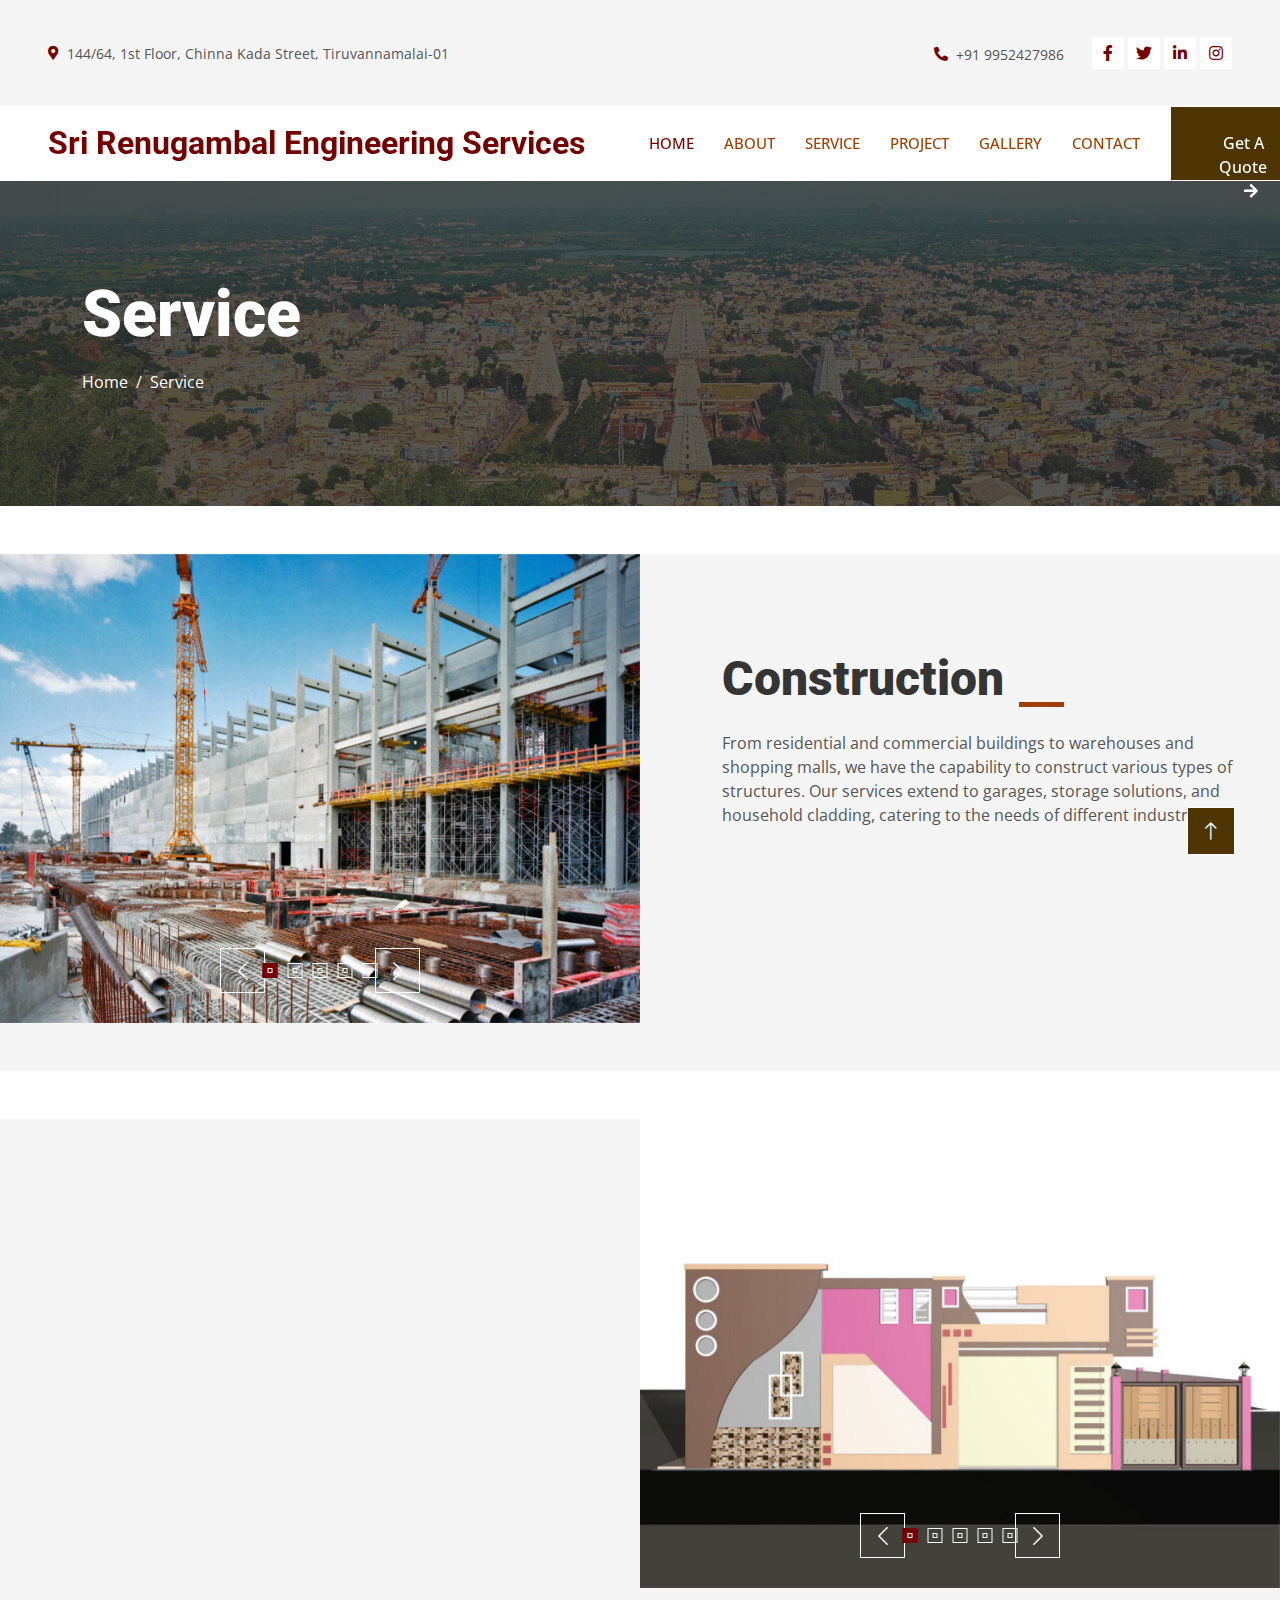
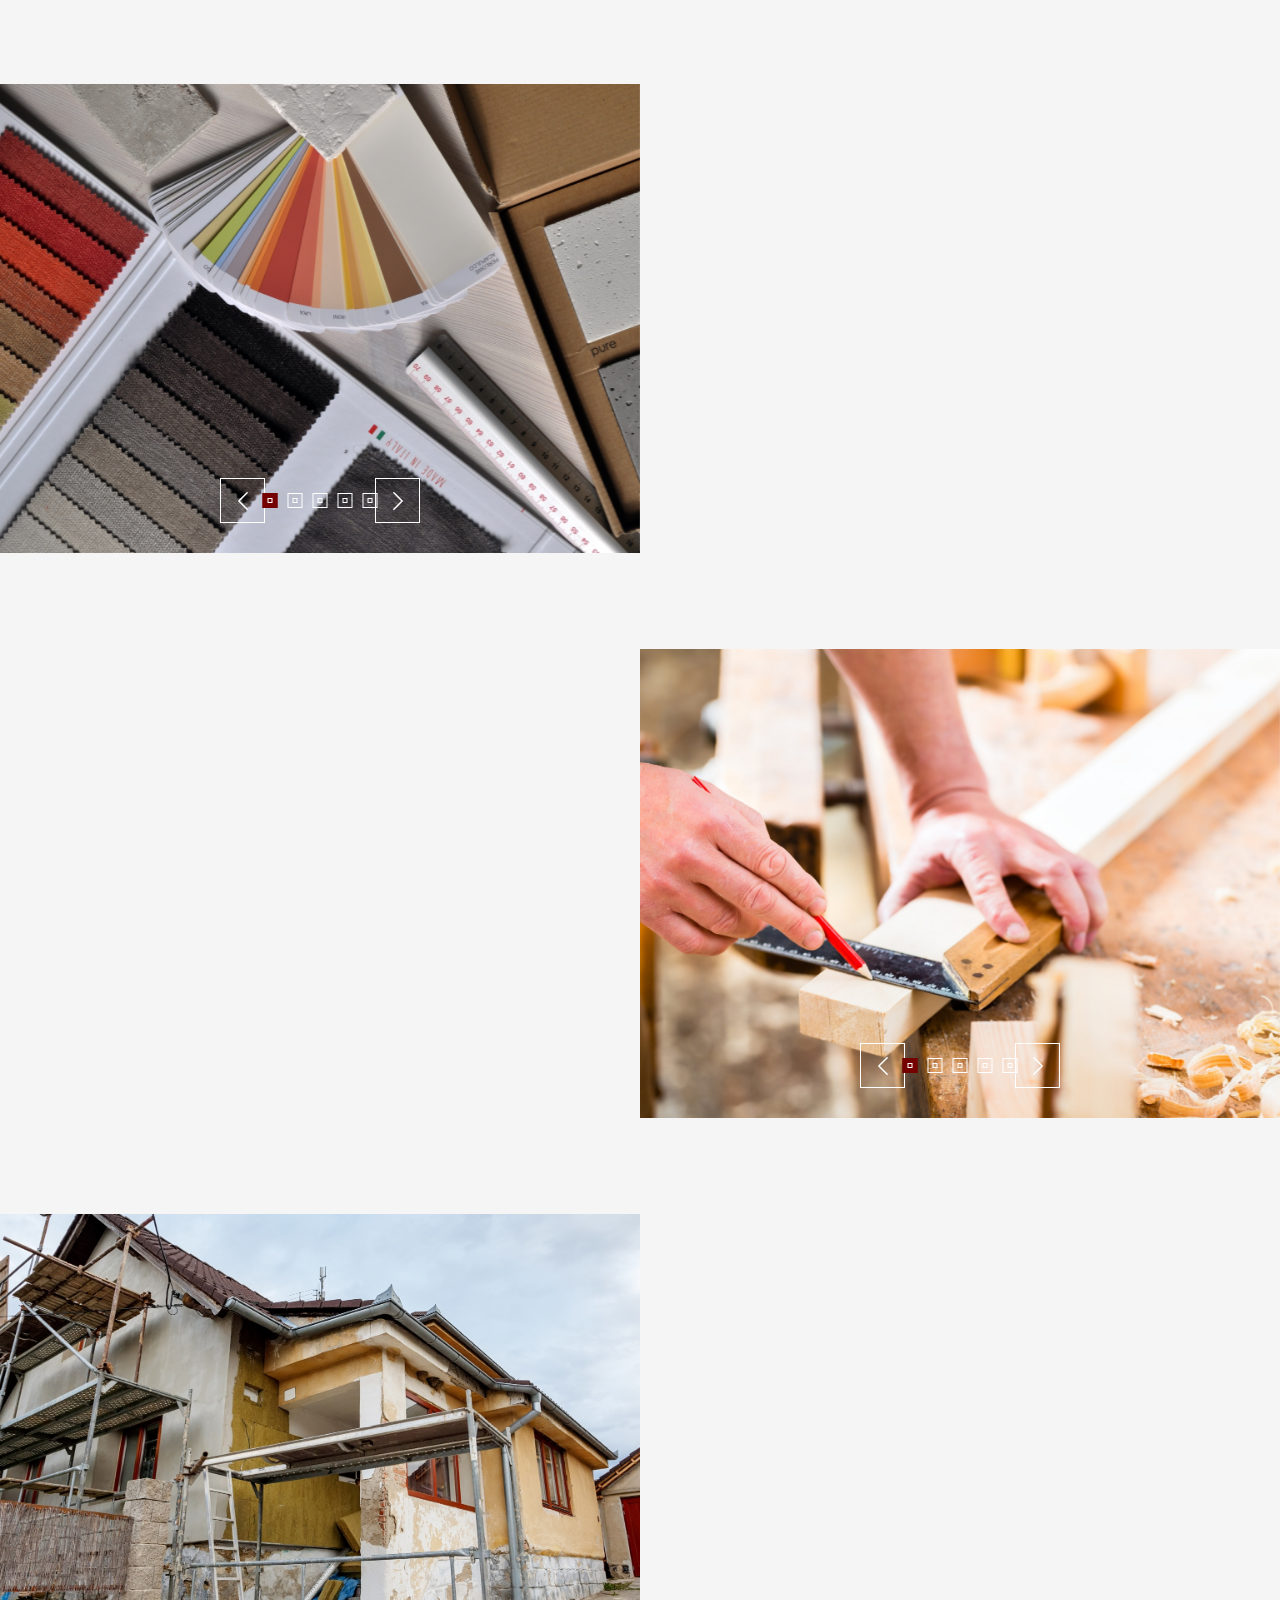
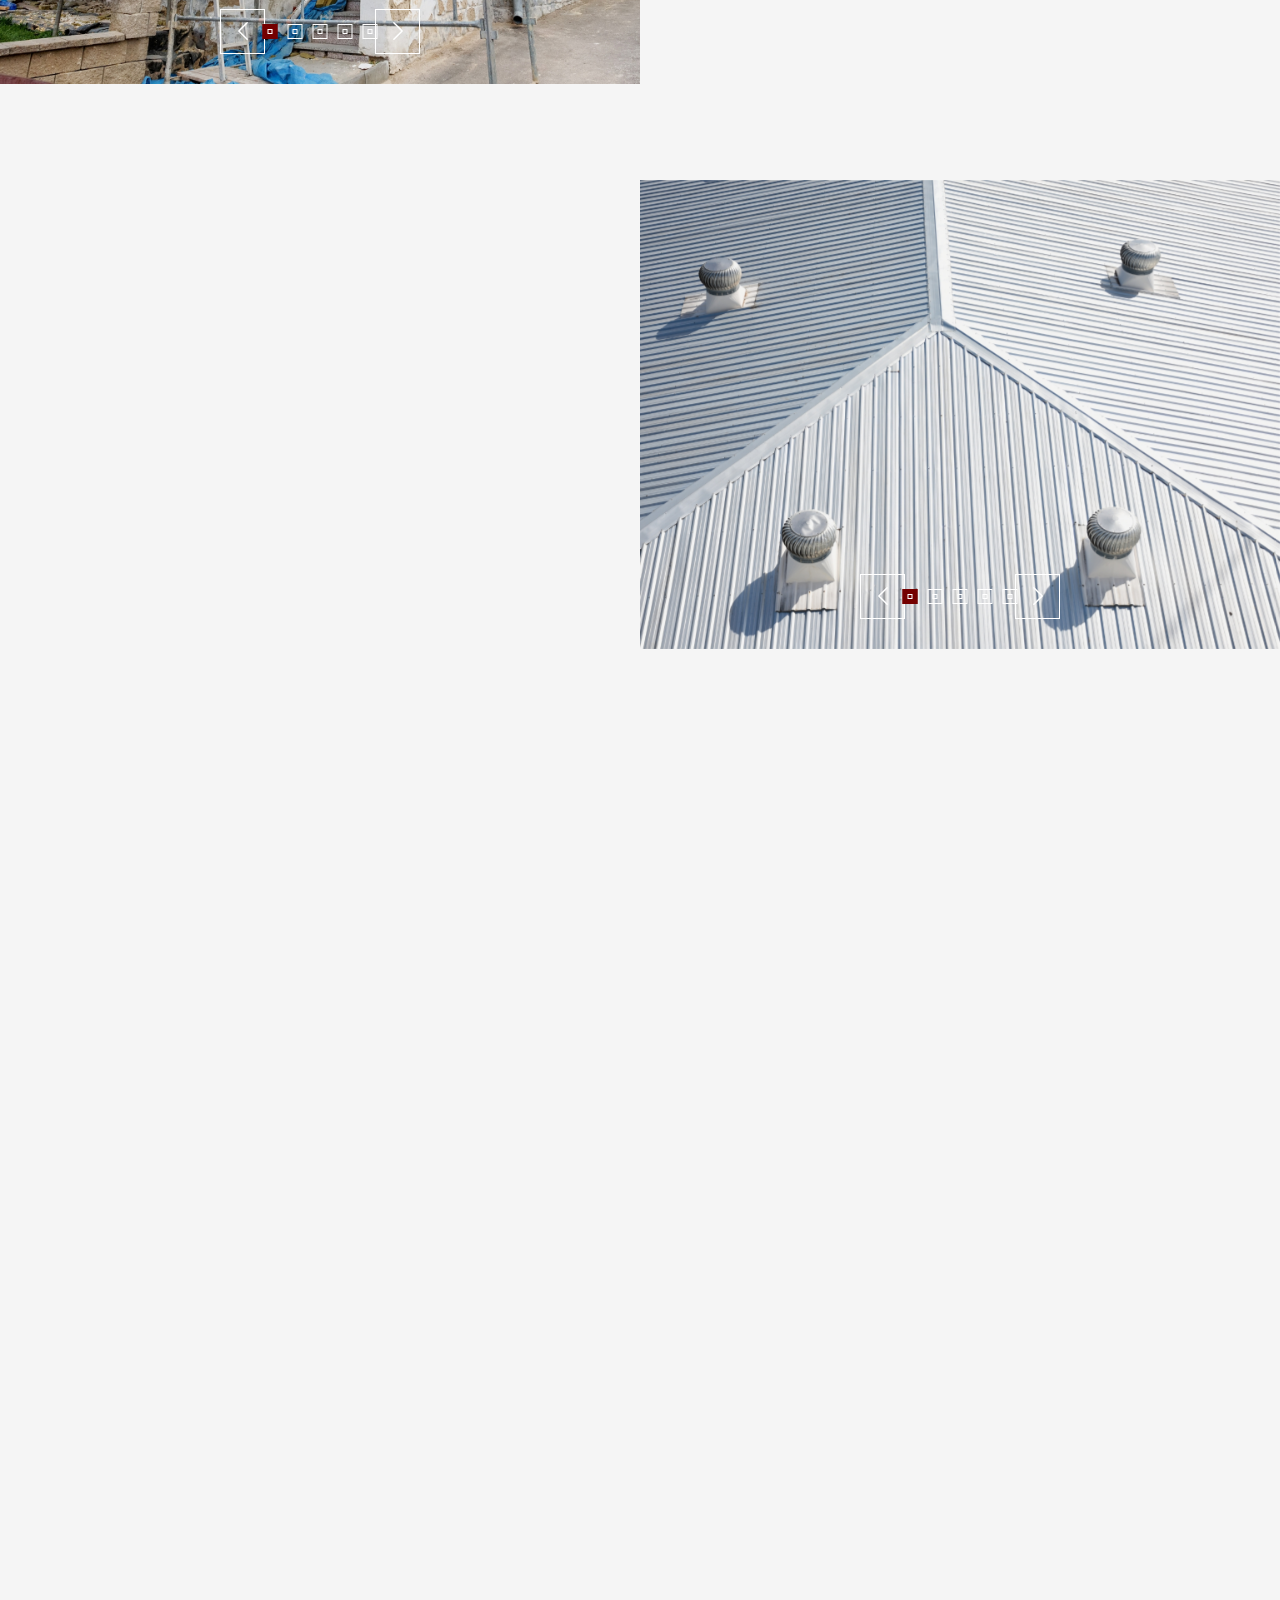
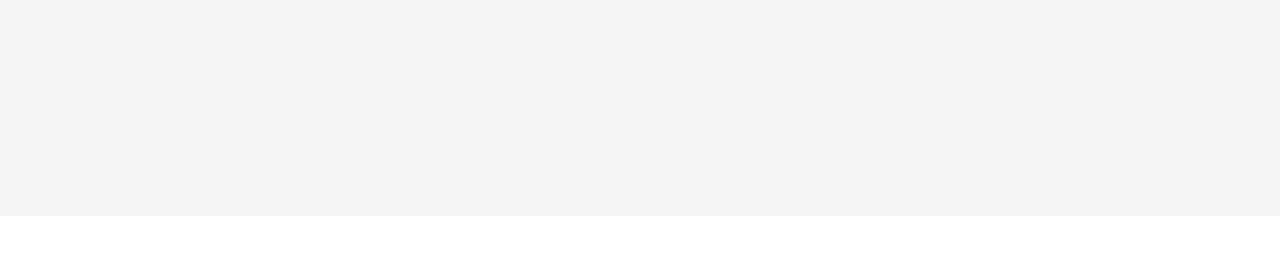
<file: service.html>
<!DOCTYPE html>
<html lang="en">

<head>
    <meta charset="utf-8">
    <title>Sri Renugambal Engineering Services</title>
    <meta content="width=device-width, initial-scale=1.0" name="viewport">
    <meta content="" name="keywords">
    <meta content="" name="description">

    <!-- Favicon -->
    <link href="img/favicon.png" rel="icon">

    <!-- Google Web Fonts -->
    <link rel="preconnect" href="https://fonts.googleapis.com">
    <link rel="preconnect" href="https://fonts.gstatic.com" crossorigin>
    <link href="https://fonts.googleapis.com/css2?family=Open+Sans:wght@400;500&family=Roboto:wght@500;700;900&display=swap" rel="stylesheet"> 

    <!-- Icon Font Stylesheet -->
    <link href="https://cdnjs.cloudflare.com/ajax/libs/font-awesome/5.10.0/css/all.min.css" rel="stylesheet">
    <link href="https://cdn.jsdelivr.net/npm/bootstrap-icons@1.4.1/font/bootstrap-icons.css" rel="stylesheet">

    <!-- Libraries Stylesheet -->
    <link href="lib/animate/animate.min.css" rel="stylesheet">
    <link href="lib/owlcarousel/assets/owl.carousel.min.css" rel="stylesheet">
    <link href="lib/lightbox/css/lightbox.min.css" rel="stylesheet">

    <!-- Customized Bootstrap Stylesheet -->
    <link href="css/bootstrap.min.css" rel="stylesheet">

    <!-- Template Stylesheet -->
    <link href="css/style.css" rel="stylesheet">
</head>

<body>
    <!-- Spinner Start -->
    <div id="spinner" class="show bg-white position-fixed translate-middle w-100 vh-100 top-50 start-50 d-flex align-items-center justify-content-center">
        <div class="spinner-grow text-primary" style="width: 3rem; height: 3rem;" role="status">
            <span class="sr-only">Loading...</span>
        </div>
    </div>
    <!-- Spinner End -->


    <!-- Topbar Start -->
    <div class="container-fluid bg-light p-0">
        <div class="row gx-0 d-none d-lg-flex">
            <div class="col-lg-7 px-5 text-start">
                <div class="h-100 d-inline-flex align-items-center py-3 me-4">
                    <small class="fa fa-map-marker-alt text-primary me-2"></small>
                    <small>144/64, 1st Floor, Chinna Kada Street, Tiruvannamalai-01</small>
                </div>
                <div class="h-100 d-inline-flex align-items-center py-3">
                    <small class="far fa-clock text-primary me-2"></small>
                    <small>Mon - Sat : 9.30 AM - 07.00 PM</small>
                </div>
            </div>
            <div class="col-lg-5 px-5 text-end">
                <div class="h-100 d-inline-flex align-items-center py-3 me-4">
                    <small class="fa fa-phone-alt text-primary me-2"></small>
                    <small>+91 9952427986</small>
                </div>
                <div class="h-100 d-inline-flex align-items-center">
                    <a class="btn btn-sm-square bg-white text-primary me-1" href="https://www.facebook.com/SR3DEngineering"><i class="fab fa-facebook-f"></i></a>
                    <a class="btn btn-sm-square bg-white text-primary me-1" href=""><i class="fab fa-twitter"></i></a>
                    <a class="btn btn-sm-square bg-white text-primary me-1" href="https://www.linkedin.com/in/kalidass-venugopal-87927a27b"><i class="fab fa-linkedin-in"></i></a>
                    <a class="btn btn-sm-square bg-white text-primary me-0" href=""><i class="fab fa-instagram"></i></a>
                </div>
            </div>
        </div>
    </div>
    <!-- Topbar End -->


  

     <!-- Navbar Start -->
     <nav class="navbar navbar-expand-lg bg-white navbar-light sticky-top p-0">
        <a href="index.html" class="navbar-brand d-flex align-items-center px-4 px-lg-5">
            <h2 class="m-0 text-primary">Sri Renugambal Engineering Services</h2>
        </a>
        <button type="button" class="navbar-toggler me-4" data-bs-toggle="collapse" data-bs-target="#navbarCollapse">
            <span class="navbar-toggler-icon"></span>
        </button>
        <div class="collapse navbar-collapse" id="navbarCollapse">
            <div class="navbar-nav ms-auto p-4 p-lg-0">
                <a href="index.html" class="nav-item nav-link active">Home</a>
                <a href="about.html" class="nav-item nav-link">About</a>
                <a href="service.html" class="nav-item nav-link">Service</a>
                <a href="project.html" class="nav-item nav-link">Project</a>
                <a href="gallery.html" class="nav-item nav-link">Gallery</a>
             
                <a href="contact.html" class="nav-item nav-link">Contact</a>
            </div>
            <a href="contact.html" class="btn btn-primary py-4 px-lg-5 d-none d-lg-block">Get A Quote<i class="fa fa-arrow-right ms-3"></i></a>
        </div>
    </nav>
    <!-- Navbar End -->



    <!-- Page Header Start -->
    <div class="container-fluid page-header py-5 mb-5">
        <div class="container py-5">
            <h1 class="display-3 text-white mb-3 animated slideInDown">Service</h1>
            <nav aria-label="breadcrumb animated slideInDown">
                <ol class="breadcrumb">
                    <li class="breadcrumb-item"><a class="text-white" href="index.html">Home</a></li>
                    <li class="breadcrumb-item text-white active" aria-current="page">Service</li>
                </ol>
            </nav>
        </div>
    </div>
    <!-- Page Header End -->

    <!-- Feature Start -->
    <div class="container-fluid bg-light overflow-hidden my-5 px-lg-0">
        <div class="container feature px-lg-0">
            <div class="row g-0 mx-lg-0">
                <div class="col-lg-6 pe-lg-0" style="min-height: 400px;">

        <div class="container-fluid p-0 pb-5">
        <div class="owl-carousel header-carousel position-relative">
            <div class="owl-carousel-item position-relative">
                <img class="img-fluid" src="img/cons-1.png" alt="">
         
            </div>
            <div class="owl-carousel-item position-relative">
                <img class="img-fluid" src="img/cons-2.png" alt="">
                
            </div>
            <div class="owl-carousel-item position-relative">
                <img class="img-fluid" src="img/cons-3.png" alt="">
               
            </div>
            <div class="owl-carousel-item position-relative">
                <img class="img-fluid" src="img/cons-4.png" alt="">
                
            </div>
            <div class="owl-carousel-item position-relative">
                <img class="img-fluid" src="img/cons-5.png" alt="">
               
            </div>
        </div>
    </div>
                   
    </div>
                <div class="col-lg-6 feature-text py-5 wow fadeIn" data-wow-delay="0.5s">
                    <div class="p-lg-5 ps-lg-0">
                        <div class="section-title text-start">
                            <h1 class="display-5 mb-4">Construction</h1>
                        </div>
                        <p class="mb-4 pb-2">From residential and commercial buildings to warehouses and shopping malls, we have the capability to construct various types of structures.
                            Our services extend to garages, storage solutions, and household cladding, catering to the needs of different industries.</p>
                       
                    </div>
                </div>
               
            </div>
        </div>
    </div>
    <!-- Feature End -->
     <!-- Feature Start -->
     <div class="container-fluid bg-light overflow-hidden my-5 px-lg-0">
        <div class="container feature px-lg-0">
            <div class="row g-0 mx-lg-0">
                <div class="col-lg-6 feature-text py-5 wow fadeIn" data-wow-delay="0.5s">
                    <div class="p-lg-5 ps-lg-0">
                        <div class="section-title text-start">
                            <h1 class="display-5 mb-4">3D Elevation Plans</h1>
                        </div>
                        <p class="mb-4 pb-2">We take pride in capturing and preserving the cherished memories that occur within the comfort of home. 
                            Our team of skilled construction professionals is capable of managing a wide range of projects, whether it's completing a basement, transforming your landscape, or constructing an entire home.</p>
                       
                    </div>
                </div>
                <div class="col-lg-6 pe-lg-0" style="min-height: 400px;">
                    <div class="container-fluid p-0 pb-5">
                        <div class="owl-carousel header-carousel position-relative">
                            <div class="owl-carousel-item position-relative">
                                <img class="img-fluid" src="img/ele-1.jpg" alt="">
                              
                            </div>
                            <div class="owl-carousel-item position-relative">
                                <img class="img-fluid" src="img/ele-2.jpg" alt="">
                               
                            </div>
                            <div class="owl-carousel-item position-relative">
                                <img class="img-fluid" src="img/ele-3.jpg" alt="">
                              
                            </div>
                            <div class="owl-carousel-item position-relative">
                                <img class="img-fluid" src="img/ele-4.jpg" alt="">
                               
                            </div>
                            <div class="owl-carousel-item position-relative">
                                <img class="img-fluid" src="img/ele-5.jpg" alt="">
                               
                            </div>
                        </div>
                </div>
            </div>
        </div>
    </div>
    <!-- Feature End -->
     <!-- Feature Start -->
     <div class="container-fluid bg-light overflow-hidden my-5 px-lg-0">
        <div class="container feature px-lg-0">
            <div class="row g-0 mx-lg-0">
                <div class="col-lg-6 pe-lg-0" style="min-height: 400px;">
                    <div class="container-fluid p-0 pb-5">
                        <div class="owl-carousel header-carousel position-relative">
                            <div class="owl-carousel-item position-relative">
                                <img class="img-fluid" src="img/int-1.jpg" alt="">
                                
                            </div>
                            <div class="owl-carousel-item position-relative">
                                <img class="img-fluid" src="img/int-2.jpg" alt="">
                             
                            </div>
                            <div class="owl-carousel-item position-relative">
                                <img class="img-fluid" src="img/int-3.jpg" alt="">
                             
                            </div>
                            <div class="owl-carousel-item position-relative">
                                <img class="img-fluid" src="img/int-4.jpg" alt="">
                               
                            </div>
                            <div class="owl-carousel-item position-relative">
                                <img class="img-fluid" src="img/int-5.jpg" alt="">
                                
                            </div>
                        </div>
                    </div>
                </div>   
                <div class="col-lg-6 feature-text py-5 wow fadeIn" data-wow-delay="0.5s">
                    <div class="p-lg-5 ps-lg-0">
                        <div class="section-title text-start">
                            <h1 class="display-5 mb-4">Interior Designing</h1>
                        </div>
                        <p class="mb-4 pb-2">Our utmost focus is to guarantee your seamless transition into your new residence, equipped with all the essential upgrades to cater to your requirements and personal preferences.</p>
                        
                    </div>
                </div>
                
            </div>
        </div>
    </div>
    <!-- Feature End -->
     <!-- Feature Start -->
     <div class="container-fluid bg-light overflow-hidden my-5 px-lg-0">
        <div class="container feature px-lg-0">
            <div class="row g-0 mx-lg-0">
                <div class="col-lg-6 feature-text py-5 wow fadeIn" data-wow-delay="0.5s">
                    <div class="p-lg-5 ps-lg-0">
                        <div class="section-title text-start">
                            <h1 class="display-5 mb-4">Steel & Carpentry Works</h1>
                        </div>
                        <p class="mb-4 pb-2">Our steel fabrication and Carpentry works are carried out using advanced techniques and equipment.</p>
                       
                    </div>
                </div>
                <div class="col-lg-6 pe-lg-0" style="min-height: 400px;">
                    <div class="container-fluid p-0 pb-5">
                        <div class="owl-carousel header-carousel position-relative">
                            <div class="owl-carousel-item position-relative">
                                <img class="img-fluid" src="img/stee-carp-1.jpg" alt="">
                              
                            </div>
                            <div class="owl-carousel-item position-relative">
                                <img class="img-fluid" src="img/stee-carp-2.jpg" alt="">
                               
                            </div>
                            <div class="owl-carousel-item position-relative">
                                <img class="img-fluid" src="img/stee-carp-3.jpg" alt="">
                              
                            </div>
                            <div class="owl-carousel-item position-relative">
                                <img class="img-fluid" src="img/stee-carp-4.jpg" alt="">
                               
                            </div>
                            <div class="owl-carousel-item position-relative">
                                <img class="img-fluid" src="img/stee-carp-5.jpg" alt="">
                               
                            </div>
                        </div>
                </div>
            </div>
        </div>
    </div>
    <!-- Feature End -->
    <!-- Feature Start -->
    <div class="container-fluid bg-light overflow-hidden my-5 px-lg-0">
        <div class="container feature px-lg-0">
            <div class="row g-0 mx-lg-0">
                <div class="col-lg-6 pe-lg-0" style="min-height: 400px;">

        <div class="container-fluid p-0 pb-5">
        <div class="owl-carousel header-carousel position-relative">
            <div class="owl-carousel-item position-relative">
                <img class="img-fluid" src="img/reno-1.jpg" alt="">
         
            </div>
            <div class="owl-carousel-item position-relative">
                <img class="img-fluid" src="img/reno-2.jpg" alt="">
                
            </div>
            <div class="owl-carousel-item position-relative">
                <img class="img-fluid" src="img/reno-3.jpg" alt="">
               
            </div>
            <div class="owl-carousel-item position-relative">
                <img class="img-fluid" src="img/reno-4.jpg" alt="">
                
            </div>
            <div class="owl-carousel-item position-relative">
                <img class="img-fluid" src="img/reno-5.jpg" alt="">
               
            </div>
        </div>
    </div>
                   
    </div>
                <div class="col-lg-6 feature-text py-5 wow fadeIn" data-wow-delay="0.5s">
                    <div class="p-lg-5 ps-lg-0">
                        <div class="section-title text-start">
                            <h1 class="display-5 mb-4">Building Renovation</h1>
                        </div>
                        <p class="mb-4 pb-2">From minor repairs to complete overhauls, our team of skilled professionals is dedicated to transforming your space into a beautiful and functional environment.</p>
                       
                    </div>
                </div>
               
            </div>
        </div>
    </div>
    <!-- Feature End -->
     <!-- Feature Start -->
     <div class="container-fluid bg-light overflow-hidden my-5 px-lg-0">
        <div class="container feature px-lg-0">
            <div class="row g-0 mx-lg-0">
                <div class="col-lg-6 feature-text py-5 wow fadeIn" data-wow-delay="0.5s">
                    <div class="p-lg-5 ps-lg-0">
                        <div class="section-title text-start">
                            <h1 class="display-5 mb-4">Others</h1>
                        </div>
                        <p class="mb-4 pb-2">At our company, we offer comprehensive services that encompass painting, rain gutter installation, roofing sheet maintenance, Rain Water Harvesting and Solar Panel setup with power Equipments.</p>
                       <p>&#10003; Rain Gutter installation</p> 
                       <p>&#10003; Roofing Sheet Modification</p> 
                       <p>&#10003; Home Colouring</p>
                       <p>&#10003; UPVC Door & Windows Setup</p>
                       <p>&#10003; RO installation</p>
                       
                    </div>
                </div>
                <div class="col-lg-6 pe-lg-0" style="min-height: 400px;">
                    <div class="container-fluid p-0 pb-5">
                        <div class="owl-carousel header-carousel position-relative">
                            <div class="owl-carousel-item position-relative">
                                <img class="img-fluid" src="img/ot-1.jpg" alt="">
                              
                            </div>
                            <div class="owl-carousel-item position-relative">
                                <img class="img-fluid" src="img/ot-2.jpg" alt="">
                               
                            </div>
                            <div class="owl-carousel-item position-relative">
                                <img class="img-fluid" src="img/ot-3.jpg" alt="">
                              
                            </div>
                            <div class="owl-carousel-item position-relative">
                                <img class="img-fluid" src="img/ot-4.jpg" alt="">
                               
                            </div>
                            <div class="owl-carousel-item position-relative">
                                <img class="img-fluid" src="img/ot-5.jpg" alt="">
                               
                            </div>
                        </div>
                </div>
            </div>
        </div>
    </div>
    <!-- Feature End -->

    <!-- Testimonial Start -->
    <div class="container-xxl py-5 wow fadeInUp" data-wow-delay="0.1s">
        <div class="container">
            <div class="section-title text-center">
                <h1 class="display-5 mb-5">Testimonial</h1>
            </div>
            <div class="owl-carousel testimonial-carousel">
                <div class="testimonial-item text-center">
                    <img class="img-fluid bg-light p-2 mx-auto mb-3" src="img/test-2.jpg" style="width: 90px; height: 90px;">
                    <div class="testimonial-text text-center p-4">
                        <p>"Good for Elevation Works"</p>
                        <h5 class="mb-1">Sangeetha Mahal</h5>
                        <span class="fst-italic">Owner</span>
                    </div>
                </div>
                <div class="testimonial-item text-center">
                    <img class="img-fluid bg-light p-2 mx-auto mb-3" src="img/test-3.jpg" style="width: 90px; height: 90px;">
                    <div class="testimonial-text text-center p-4">
                        <p>"Nice roofing & Interior Materials"</p>
                        <h5 class="mb-1">Zolvit Vakilsearch</h5>
                        <span class="fst-italic">Franchise Owner</span>
                    </div>
                </div>
                <div class="testimonial-item text-center">
                    <img class="img-fluid bg-light p-2 mx-auto mb-3" src="img/test-1.jpg" style="width: 90px; height: 90px;">
                    <div class="testimonial-text text-center p-4">
                        <p>"100% Fulfilled & Good at Quality Materials. We are satisfied."</p>
                        <h5 class="mb-1">Shree Varma Ayurveda Clinic</h5>
                        <span class="fst-italic">Owner</span>
                    </div>
                </div>
            </div>
        </div>
    </div>
   <!-- Testimonial End -->     

 <!-- Footer Start -->
     <div class="container-fluid bg-dark text-light footer mt-5 pt-5 wow fadeIn" data-wow-delay="0.1s">
        <div class="container py-5">
            <div class="row g-5">
                <div class="col-lg-3 col-md-6">
                    <h4 class="text-light mb-4">Address</h4>
                    <p class="mb-2"><i class="fa fa-map-marker-alt me-3"></i>144/64, 1st Floor, Chinna Kada Street, Tiruvannamalai-01</p>
                    <p class="mb-2"><i class="fa fa-phone-alt me-3"></i>+91 9952427986</p>
                    <p class="mb-2"><i class="fa fa-envelope me-3"></i>srirenugambal.3d@gmail.com</p>
                    <div class="d-flex pt-2">
                        <a class="btn btn-outline-light btn-social" href=""><i class="fab fa-twitter"></i></a>
                        <a class="btn btn-outline-light btn-social" href="https://www.facebook.com/SR3DEngineering"><i class="fab fa-facebook-f"></i></a>
                        <a class="btn btn-outline-light btn-social" href="https://youtube.com/shorts/Uc_Zc7w877g?si=F0OUQj3NCIPHBiEj"><i class="fab fa-youtube"></i></a>
                        <a class="btn btn-outline-light btn-social" href="https://www.linkedin.com/in/kalidass-venugopal-87927a27b"><i class="fab fa-linkedin-in"></i></a>
                    </div>
                </div>
                <div class="col-lg-3 col-md-6">
                   
                </div>
                <div class="col-lg-3 col-md-6">
                   
                </div>
                <div class="col-lg-3 col-md-6">
                   
                </div>
            </div>
        </div>
        <div class="container">
            <div class="copyright">
                <div class="row">
                    <div class="col-md-6 text-center text-md-start mb-3 mb-md-0">
                        &copy; <a class="border-bottom" href="#">srirenugambal.in</a>, All Right Reserved.
                    </div>
                    <div class="col-md-6 text-center text-md-end">
                      by Sri Renugambal Engineering Services
                    </div>
                </div>
            </div>
        </div>
    </div>
    <!-- Footer End -->

    <!-- Back to Top -->
    <a href="#" class="btn btn-lg btn-primary btn-lg-square rounded-0 back-to-top"><i class="bi bi-arrow-up"></i></a>


    <!-- JavaScript Libraries -->
    <script src="https://code.jquery.com/jquery-3.4.1.min.js"></script>
    <script src="https://cdn.jsdelivr.net/npm/bootstrap@5.0.0/dist/js/bootstrap.bundle.min.js"></script>
    <script src="lib/wow/wow.min.js"></script>
    <script src="lib/easing/easing.min.js"></script>
    <script src="lib/waypoints/waypoints.min.js"></script>
    <script src="lib/counterup/counterup.min.js"></script>
    <script src="lib/owlcarousel/owl.carousel.min.js"></script>
    <script src="lib/isotope/isotope.pkgd.min.js"></script>
    <script src="lib/lightbox/js/lightbox.min.js"></script>

    <!-- Template Javascript -->
    <script src="js/main.js"></script>
</body>

</html>
</file>
<file: css/style.css>
/********** Template CSS **********/
:root {
    --primary: #740000;
    --light: #F5F5F5;
    --dark: #9e3f00;
}

.fw-medium {
    font-weight: 500 !important;
}

.fw-bold {
    font-weight: 700 !important;
}

.fw-black {
    font-weight: 900 !important;
}

.back-to-top {
    position: fixed;
    display: none;
    right: 45px;
    bottom: 45px;
    z-index: 99;
}


/*** Spinner ***/
#spinner {
    opacity: 0;
    visibility: hidden;
    transition: opacity .5s ease-out, visibility 0s linear .5s;
    z-index: 99999;
}

#spinner.show {
    transition: opacity .5s ease-out, visibility 0s linear 0s;
    visibility: visible;
    opacity: 1;
}


/*** Button ***/
.btn {
    font-weight: 500;
    transition: .5s;
}

.btn.btn-primary,
.btn.btn-secondary {
    color: #FFFFFF;
}

.btn-square {
    width: 38px;
    height: 38px;
}

.btn-sm-square {
    width: 32px;
    height: 32px;
}

.btn-lg-square {
    width: 48px;
    height: 48px;
}

.btn-square,
.btn-sm-square,
.btn-lg-square {
    padding: 0;
    display: flex;
    align-items: center;
    justify-content: center;
    font-weight: normal;
}

/*** Navbar ***/
.navbar .dropdown-toggle::after {
    border: none;
    content: "\f107";
    font-family: "Font Awesome 5 Free";
    font-weight: 900;
    vertical-align: middle;
    margin-left: 8px;
}

.navbar-light .navbar-nav .nav-link {
    margin-right: 30px;
    padding: 25px 0;
    color: #FFFFFF;
    font-size: 15px;
    font-weight: 500;
    text-transform: uppercase;
    outline: none;
}

.navbar-light .navbar-nav .nav-link:hover,
.navbar-light .navbar-nav .nav-link.active {
    color: var(--primary);
}

@media (max-width: 991.98px) {
    .navbar-light .navbar-nav .nav-link  {
        margin-right: 0;
        padding: 10px 0;
    }

    .navbar-light .navbar-nav {
        border-top: 1px solid #EEEEEE;
    }
}

.navbar-light .navbar-brand,
.navbar-light a.btn {
    height: 75px;
}

.navbar-light .navbar-nav .nav-link {
    color: var(--dark);
    font-weight: 500;
}

.navbar-light.sticky-top {
    top: -100px;
    transition: .5s;
}

@media (min-width: 992px) {
    .navbar .nav-item .dropdown-menu {
        display: block;
        border: none;
        margin-top: 0;
        top: 150%;
        opacity: 0;
        visibility: hidden;
        transition: .5s;
    }

    .navbar .nav-item:hover .dropdown-menu {
        top: 100%;
        visibility: visible;
        transition: .5s;
        opacity: 1;
    }
}


/*** Header ***/
@media (max-width: 768px) {
    .header-carousel .owl-carousel-item {
        position: relative;
        min-height: 500px;
    }
    
    .header-carousel .owl-carousel-item img {
        position: absolute;
        width: 100%;
        height: 100%;
        object-fit: cover;
    }

    .header-carousel .owl-carousel-item h5,
    .header-carousel .owl-carousel-item p {
        font-size: 14px !important;
        font-weight: 400 !important;
    }

    .header-carousel .owl-carousel-item h1 {
        font-size: 30px;
        font-weight: 600;
    }
}

.header-carousel .owl-nav {
    position: absolute;
    width: 200px;
    height: 45px;
    bottom: 30px;
    left: 50%;
    transform: translateX(-50%);
    display: flex;
    justify-content: space-between;
}

.header-carousel .owl-nav .owl-prev,
.header-carousel .owl-nav .owl-next {
    width: 45px;
    height: 45px;
    display: flex;
    align-items: center;
    justify-content: center;
    color: #FFFFFF;
    background: transparent;
    border: 1px solid #FFFFFF;
    font-size: 22px;
    transition: .5s;
}

.header-carousel .owl-nav .owl-prev:hover,
.header-carousel .owl-nav .owl-next:hover {
    background: var(--primary);
    border-color: var(--primary);
}

.header-carousel .owl-dots {
    position: absolute;
    height: 45px;
    bottom: 30px;
    left: 50%;
    transform: translateX(-50%);
    display: flex;
    align-items: center;
    justify-content: center;
}

.header-carousel .owl-dot {
    position: relative;
    display: inline-block;
    margin: 0 5px;
    width: 15px;
    height: 15px;
    background: transparent;
    border: 1px solid #FFFFFF;
    transition: .5s;
}

.header-carousel .owl-dot::after {
    position: absolute;
    content: "";
    width: 5px;
    height: 5px;
    top: 4px;
    left: 4px;
    background: transparent;
    border: 1px solid #FFFFFF;
}

.header-carousel .owl-dot.active {
    background: var(--primary);
    border-color: var(--primary);
}

.page-header {
    background: linear-gradient(rgba(53, 53, 53, .7), rgba(53, 53, 53, .7)), url(../img/header-bg.jpg) center center no-repeat;
    background-size: cover;
}

.breadcrumb-item + .breadcrumb-item::before {
    color: var(--light);
}


/*** Section Title ***/
.section-title h1 {
    position: relative;
    display: inline-block;
    padding: 0 60px;
}

.section-title.text-start h1 {
    padding-left: 0;
}

.section-title h1::before,
.section-title h1::after {
    position: absolute;
    content: "";
    width: 45px;
    height: 5px;
    bottom: 0;
    background: var(--dark);
}

.section-title h1::before {
    left: 0;
}

.section-title h1::after {
    right: 0;
}

.section-title.text-start h1::before {
    display: none;
}


/*** About ***/
@media (min-width: 992px) {
    .container.about {
        max-width: 100% !important;
    }

    .about-text  {
        padding-right: calc(((100% - 960px) / 2) + .75rem);
    }
}

@media (min-width: 1200px) {
    .about-text  {
        padding-right: calc(((100% - 1140px) / 2) + .75rem);
    }
}

@media (min-width: 1400px) {
    .about-text  {
        padding-right: calc(((100% - 1320px) / 2) + .75rem);
    }
}


/*** Service ***/
.service-item img {
    transition: .5s;
}

.service-item:hover img {
    transform: scale(1.1);
}


/*** Feature ***/
@media (min-width: 992px) {
    .container.feature {
        max-width: 100% !important;
    }

    .feature-text  {
        padding-left: calc(((100% - 960px) / 2) + .75rem);
    }
}

@media (min-width: 1200px) {
    .feature-text  {
        padding-left: calc(((100% - 1140px) / 2) + .75rem);
    }
}

@media (min-width: 1400px) {
    .feature-text  {
        padding-left: calc(((100% - 1320px) / 2) + .75rem);
    }
}


/*** Project Portfolio ***/
#portfolio-flters li {
    display: inline-block;
    font-weight: 500;
    color: var(--dark);
    cursor: pointer;
    transition: .5s;
    border-bottom: 2px solid transparent;
}

#portfolio-flters li:hover,
#portfolio-flters li.active {
    color: var(--primary);
    border-color: var(--primary);
}

.portfolio-item img {
    transition: .5s;
}

.portfolio-item:hover img {
    transform: scale(1.1);
}

.portfolio-item .portfolio-overlay {
    position: absolute;
    display: flex;
    align-items: center;
    justify-content: center;
    width: 0;
    height: 0;
    bottom: 0;
    left: 50%;
    background: rgba(53, 53, 53, .7);
    transition: .5s;
}

.portfolio-item:hover .portfolio-overlay {
    width: 100%;
    height: 100%;
    left: 0;
}

.portfolio-item .portfolio-overlay .btn {
    opacity: 0;
}

.portfolio-item:hover .portfolio-overlay .btn {
    opacity: 1;
}


/*** Quote ***/
@media (min-width: 992px) {
    .container.quote {
        max-width: 100% !important;
    }

    .quote-text  {
        padding-right: calc(((100% - 960px) / 2) + .75rem);
    }
}

@media (min-width: 1200px) {
    .quote-text  {
        padding-right: calc(((100% - 1140px) / 2) + .75rem);
    }
}

@media (min-width: 1400px) {
    .quote-text  {
        padding-right: calc(((100% - 1320px) / 2) + .75rem);
    }
}


/*** Team ***/
.team-item img {
    transition: .5s;
}

.team-item:hover img {
    transform: scale(1.1);
}

.team-item .team-social {
    position: absolute;
    width: 38px;
    top: 50%;
    left: -38px;
    transform: translateY(-50%);
    display: flex;
    flex-direction: column;
    background: #FFFFFF;
    transition: .5s;
}

.team-item .team-social .btn {
    color: var(--primary);
    background: #FFFFFF;
}

.team-item .team-social .btn:hover {
    color: #FFFFFF;
    background: var(--primary);
}

.team-item:hover .team-social {
    left: 0;
}


/*** Testimonial ***/
.testimonial-carousel::before {
    position: absolute;
    content: "";
    top: 0;
    left: 0;
    height: 100%;
    width: 0;
    background: linear-gradient(to right, rgba(255, 255, 255, 1) 0%, rgba(255, 255, 255, 0) 100%);
    z-index: 1;
}

.testimonial-carousel::after {
    position: absolute;
    content: "";
    top: 0;
    right: 0;
    height: 100%;
    width: 0;
    background: linear-gradient(to left, rgba(255, 255, 255, 1) 0%, rgba(255, 255, 255, 0) 100%);
    z-index: 1;
}

@media (min-width: 768px) {
    .testimonial-carousel::before,
    .testimonial-carousel::after {
        width: 200px;
    }
}

@media (min-width: 992px) {
    .testimonial-carousel::before,
    .testimonial-carousel::after {
        width: 300px;
    }
}

.testimonial-carousel .owl-item .testimonial-text {
    border: 5px solid var(--light);
    transform: scale(.8);
    transition: .5s;
}

.testimonial-carousel .owl-item.center .testimonial-text {
    transform: scale(1);
}

.testimonial-carousel .owl-nav {
    position: absolute;
    width: 350px;
    top: 10px;
    left: 50%;
    transform: translateX(-50%);
    display: flex;
    justify-content: space-between;
    opacity: 0;
    transition: .5s;
    z-index: 1;
}

.testimonial-carousel:hover .owl-nav {
    width: 300px;
    opacity: 1;
}

.testimonial-carousel .owl-nav .owl-prev,
.testimonial-carousel .owl-nav .owl-next {
    position: relative;
    color: var(--primary);
    font-size: 45px;
    transition: .5s;
}

.testimonial-carousel .owl-nav .owl-prev:hover,
.testimonial-carousel .owl-nav .owl-next:hover {
    color: var(--dark);
}


/*** Contact ***/
@media (min-width: 992px) {
    .container.contact {
        max-width: 100% !important;
    }

    .contact-text  {
        padding-left: calc(((100% - 960px) / 2) + .75rem);
    }
}

@media (min-width: 1200px) {
    .contact-text  {
        padding-left: calc(((100% - 1140px) / 2) + .75rem);
    }
}

@media (min-width: 1400px) {
    .contact-text  {
        padding-left: calc(((100% - 1320px) / 2) + .75rem);
    }
}

/*Gallery*/
.portfolio-menu{
	text-align:center;
}
.portfolio-menu ul li{
	display:inline-block;
	margin:0;
	list-style:none;
	padding:10px 15px;
	cursor:pointer;
	-webkit-transition:all 05s ease;
	-moz-transition:all 05s ease;
	-ms-transition:all 05s ease;
	-o-transition:all 05s ease;
	transition:all .5s ease;
}

.portfolio-item{
	/*width:100%;*/
}
.portfolio-item .item{
	/*width:303px;*/
	float:left;
	margin-bottom:10px;
}



/*** Footer ***/
.footer {
    background: linear-gradient(rgba(53, 53, 53, .7), rgba(53, 53, 53, .7)), url(../img/footer.jpg) center center no-repeat;
    background-size: cover;
}

.footer .btn.btn-social {
    margin-right: 5px;
    width: 35px;
    height: 35px;
    display: flex;
    align-items: center;
    justify-content: center;
    color: var(--light);
    border: 1px solid #FFFFFF;
    transition: .3s;
}

.footer .btn.btn-social:hover {
    color: var(--primary);
}

.footer .btn.btn-link {
    display: block;
    margin-bottom: 5px;
    padding: 0;
    text-align: left;
    color: #FFFFFF;
    font-size: 15px;
    font-weight: normal;
    text-transform: capitalize;
    transition: .3s;
}

.footer .btn.btn-link::before {
    position: relative;
    content: "\f105";
    font-family: "Font Awesome 5 Free";
    font-weight: 900;
    margin-right: 10px;
}

.footer .btn.btn-link:hover {
    color: var(--primary);
    letter-spacing: 1px;
    box-shadow: none;
}

.footer .copyright {
    padding: 25px 0;
    font-size: 15px;
    border-top: 1px solid rgba(256, 256, 256, .1);
}

.footer .copyright a {
    color: var(--light);
}

.footer .copyright a:hover {
    color: var(--primary);
}
</file>
